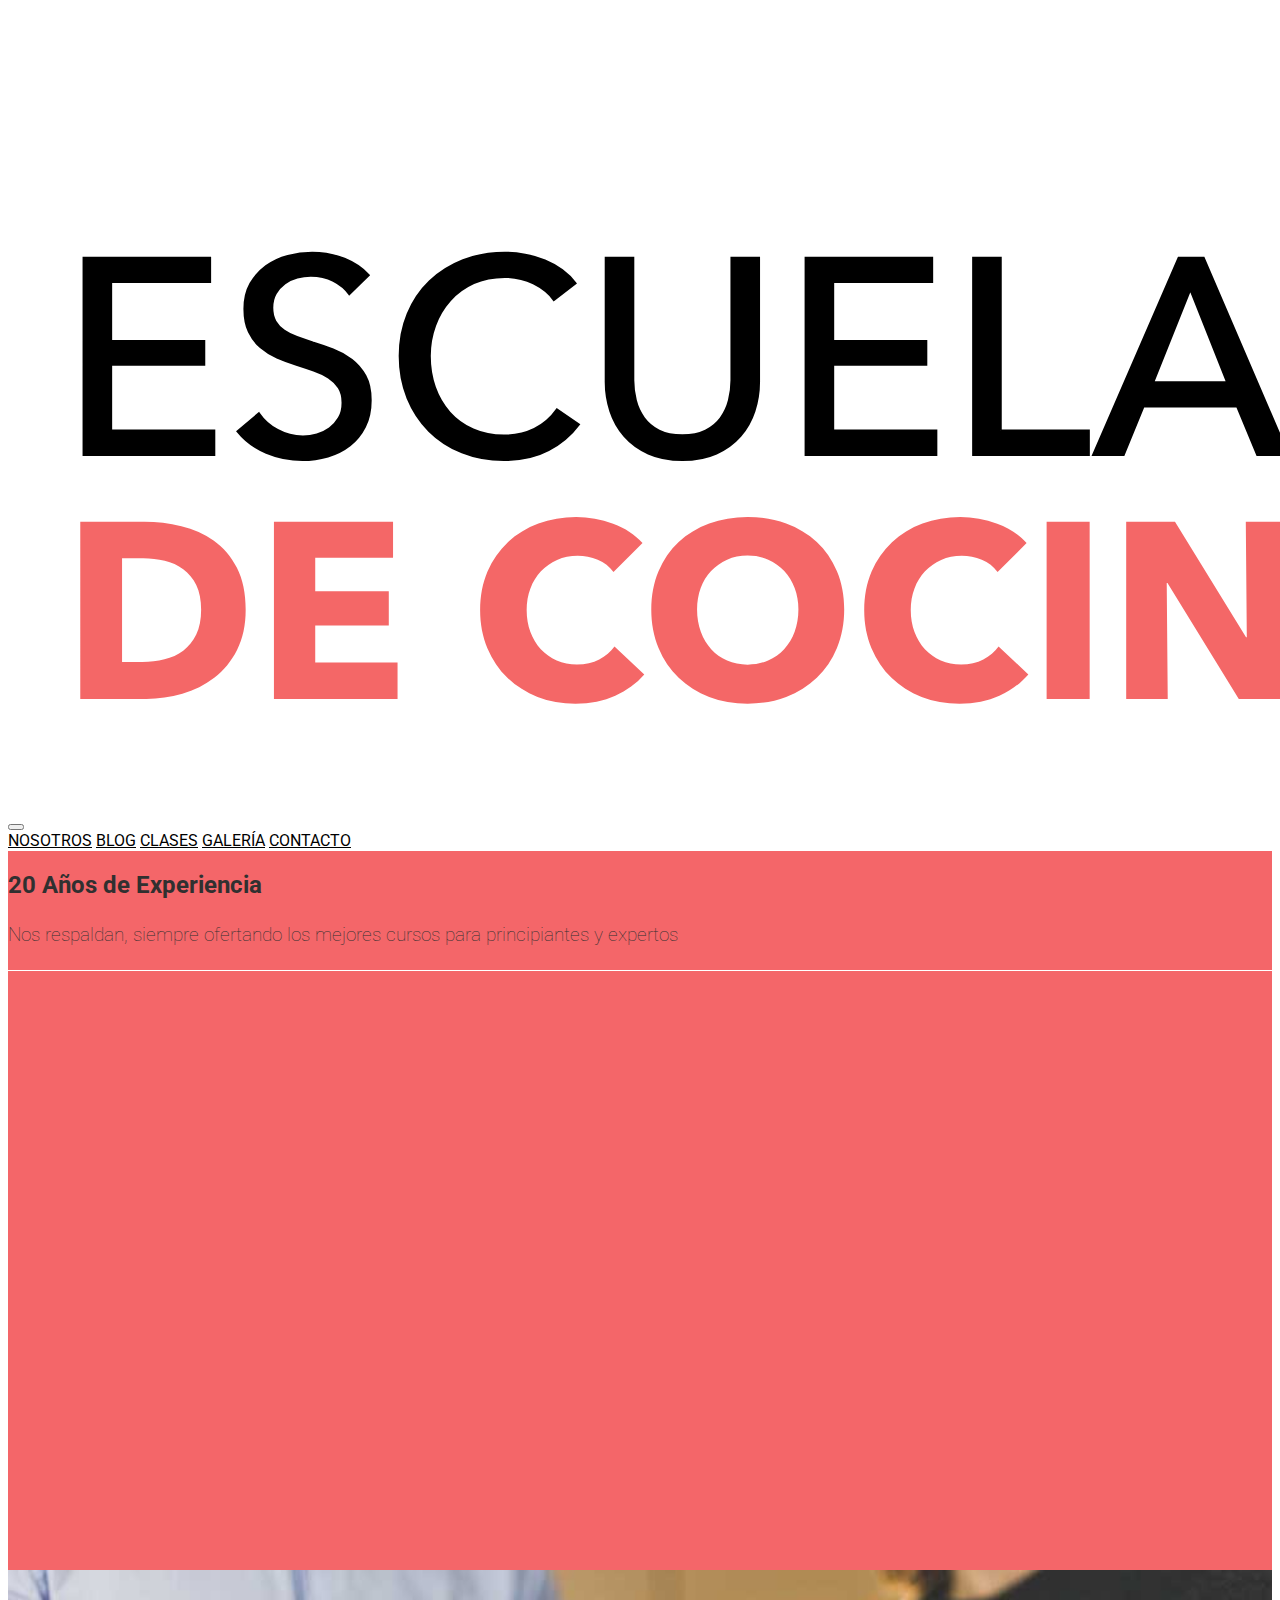
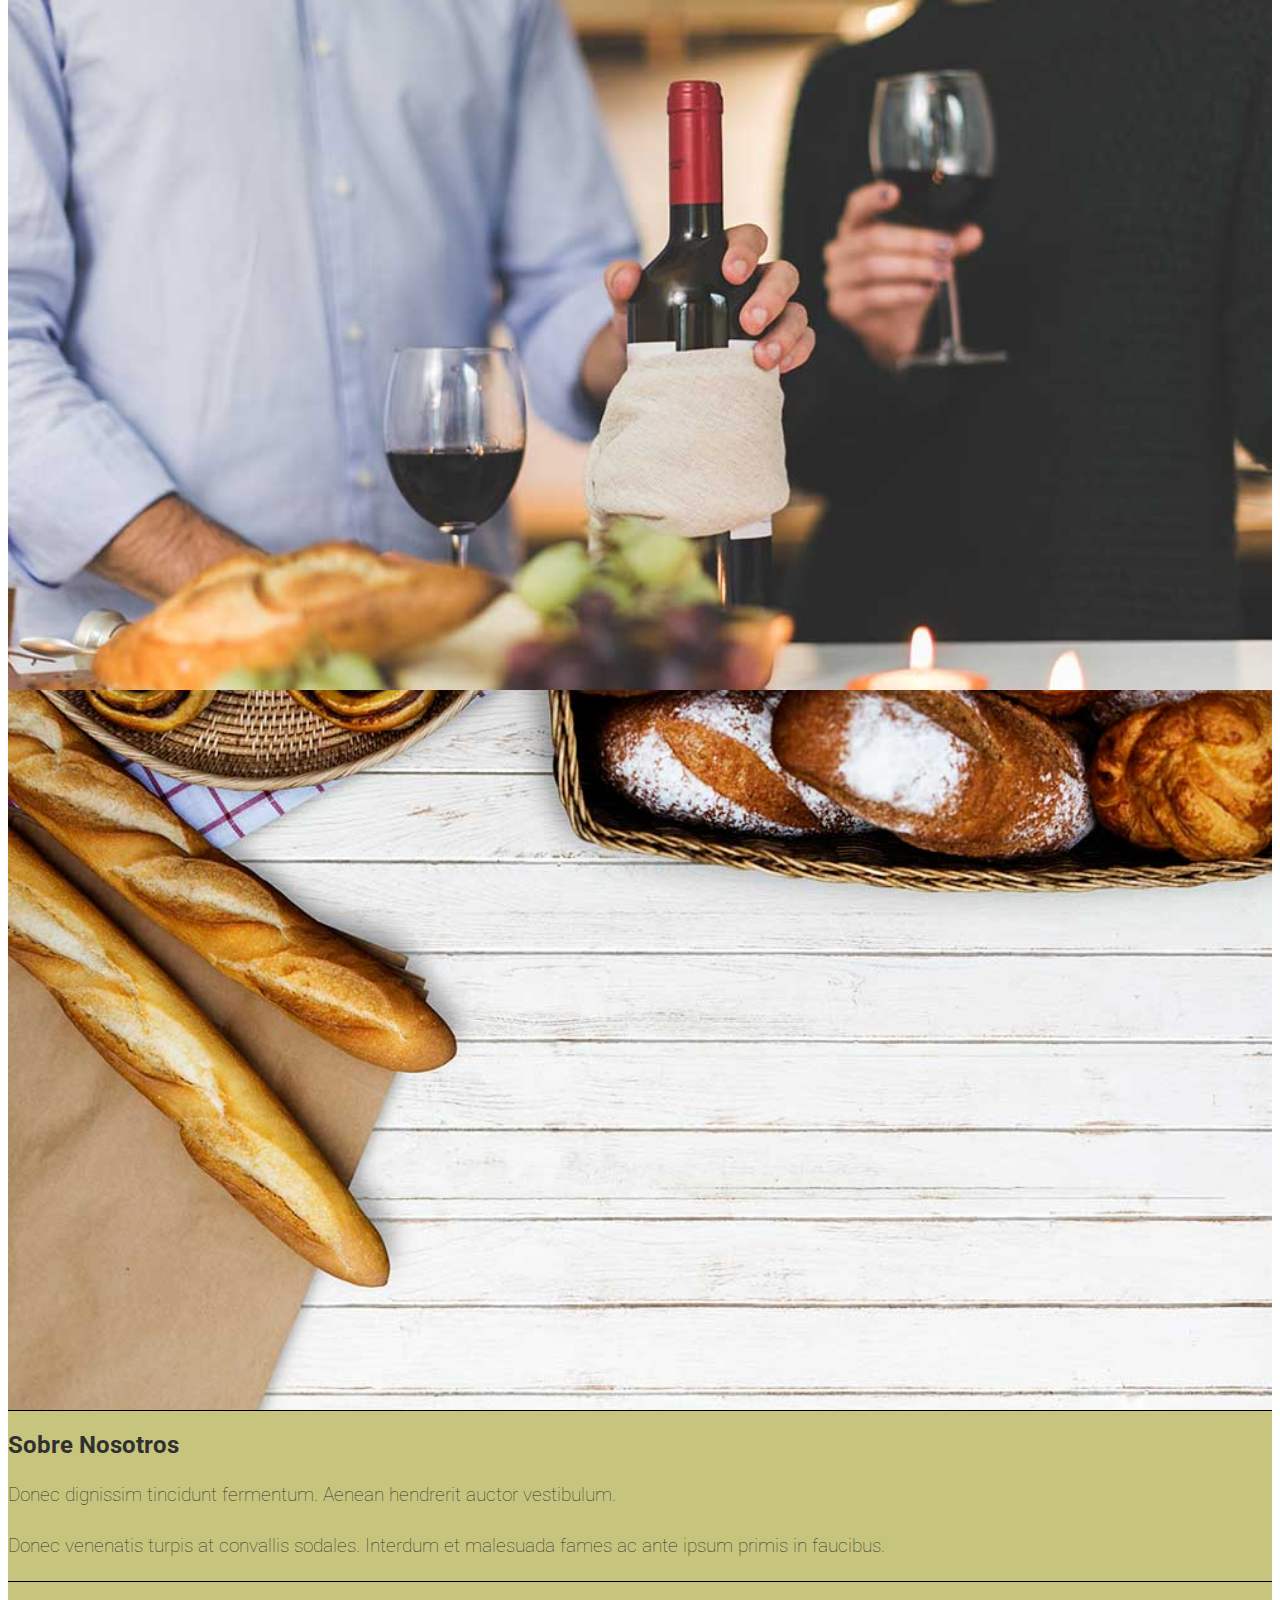
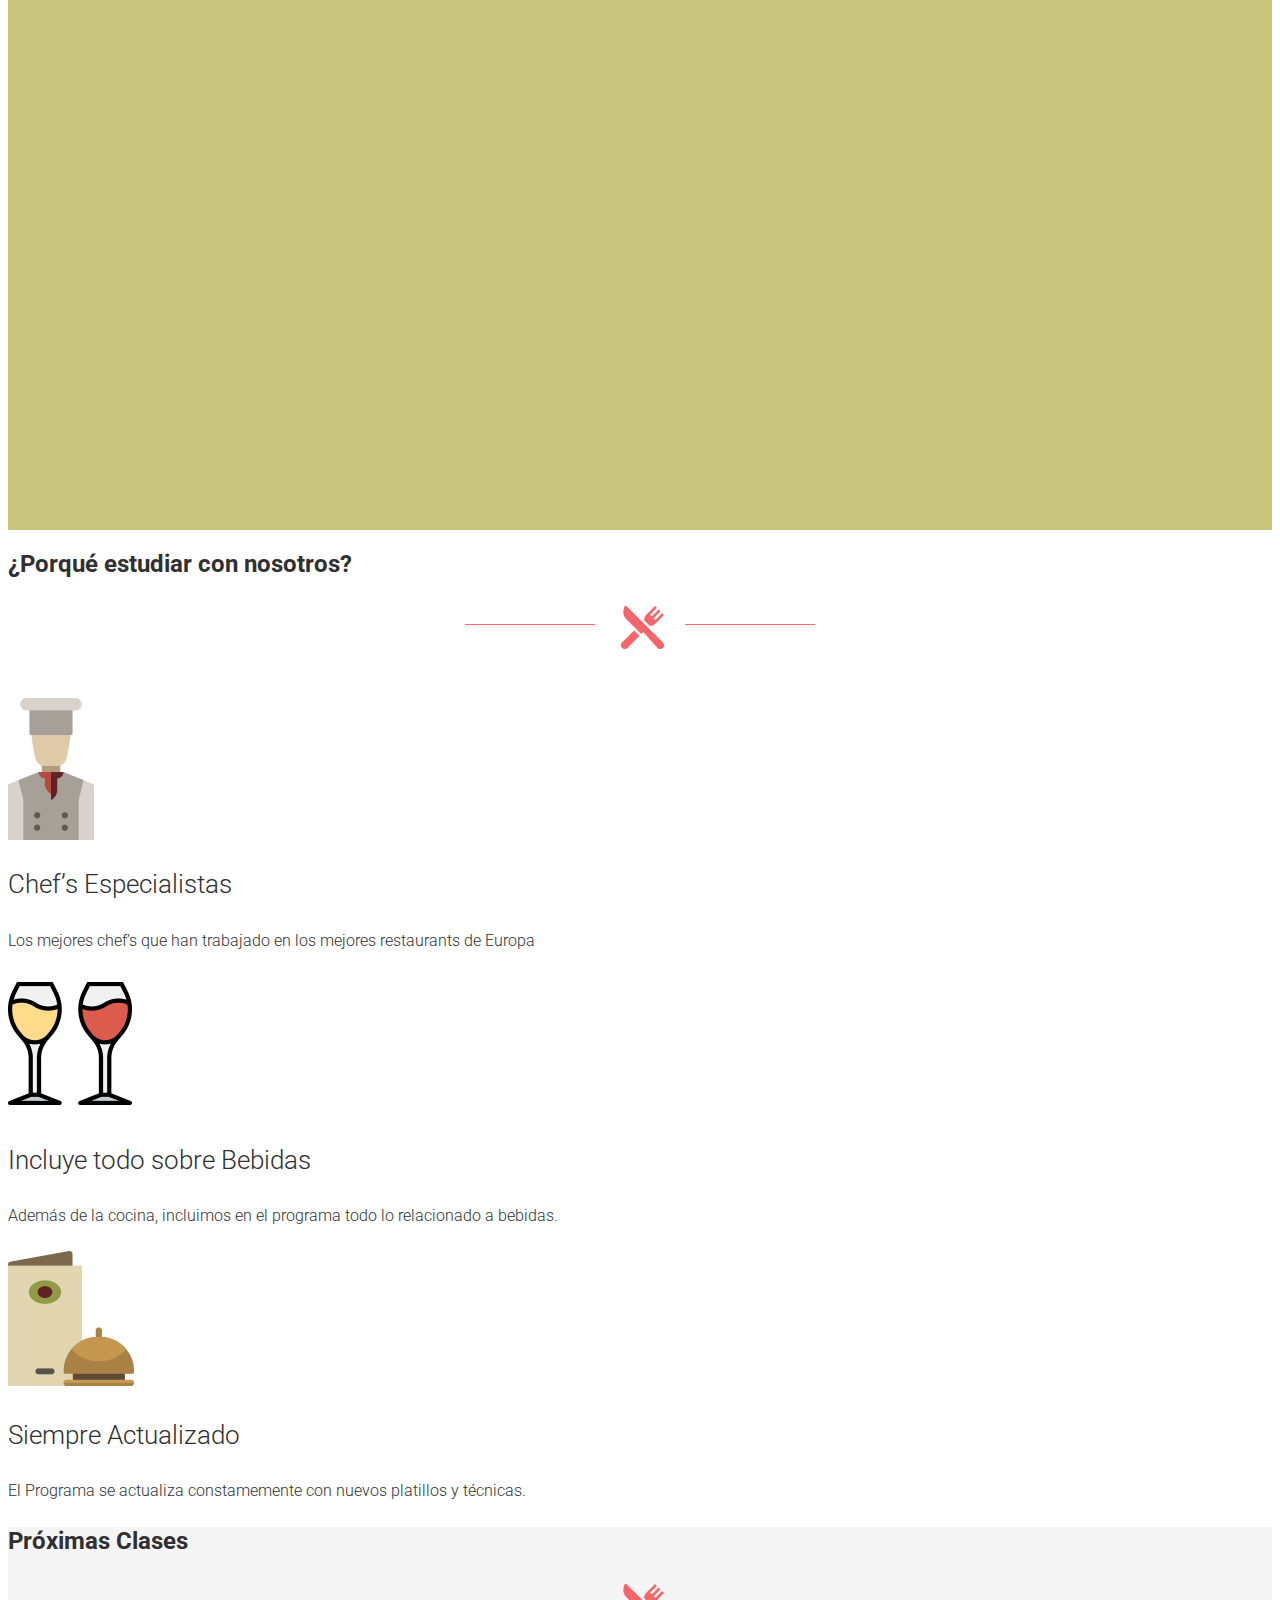
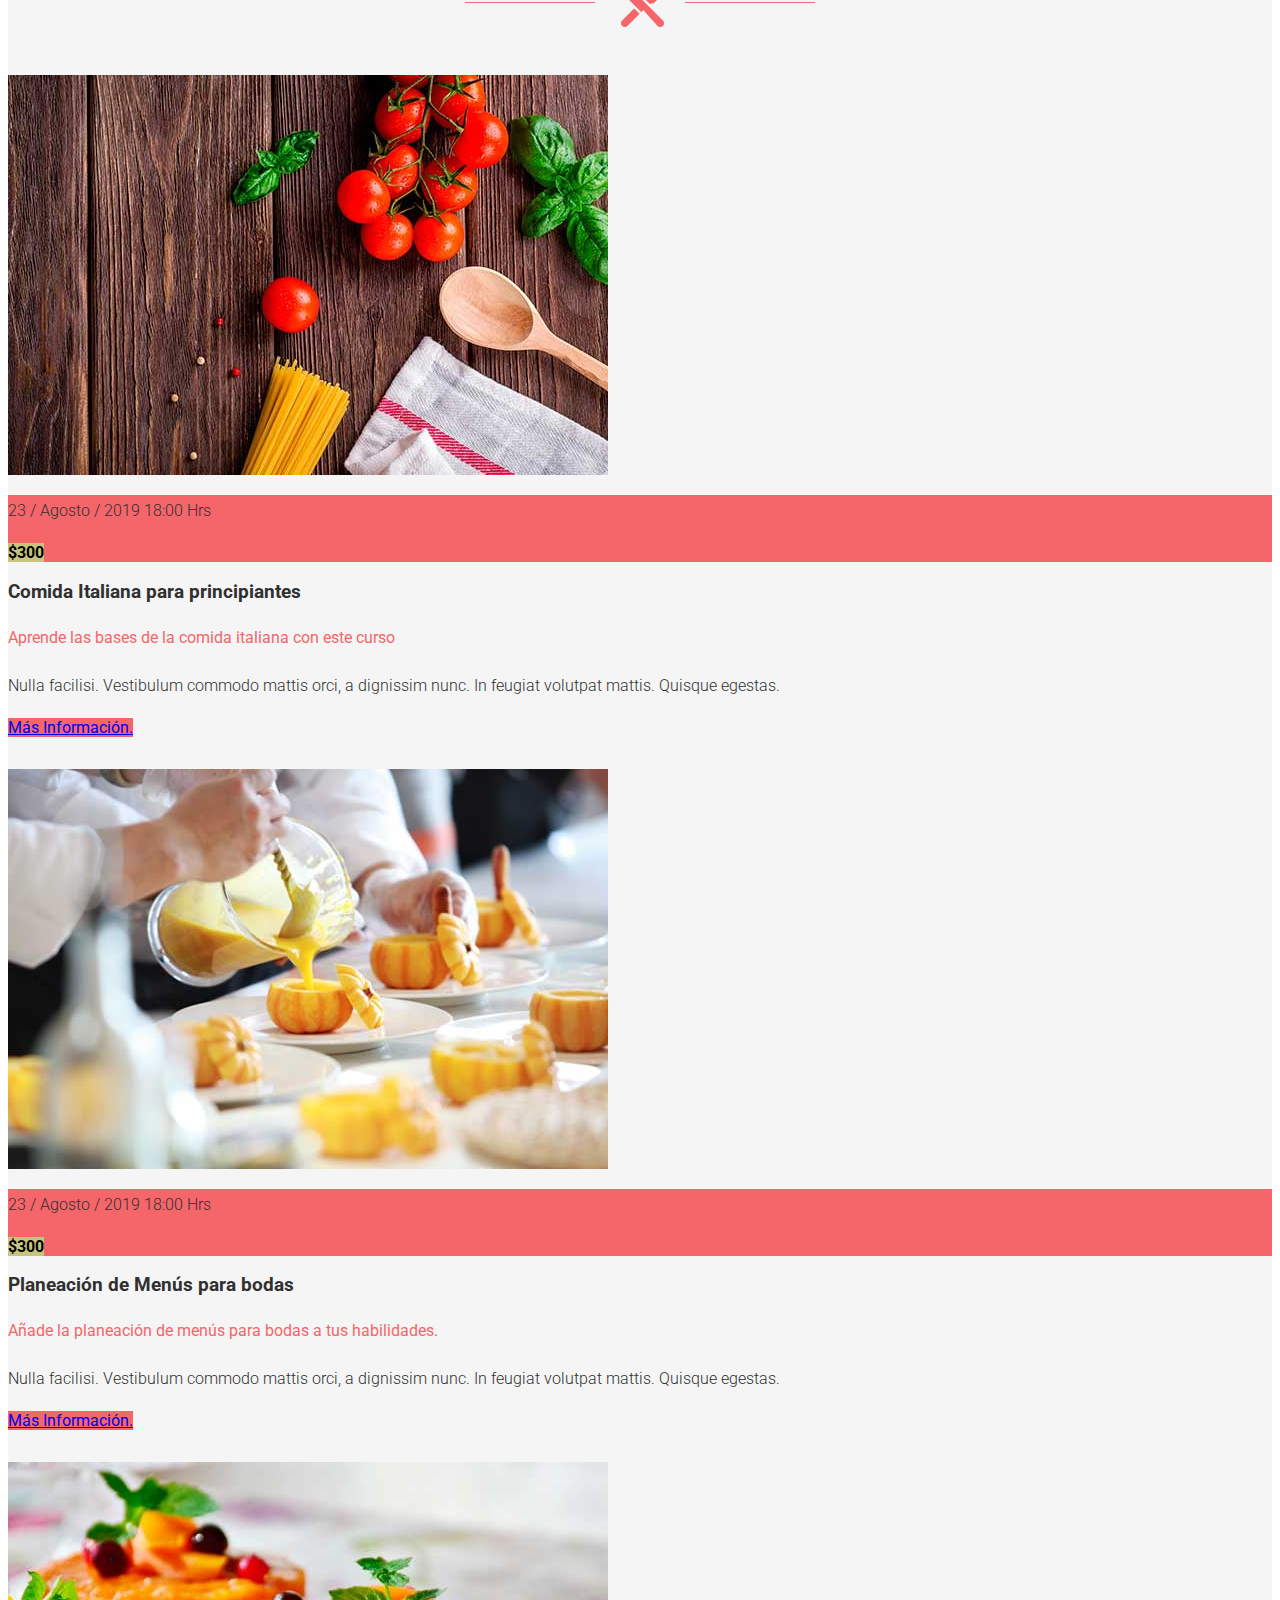
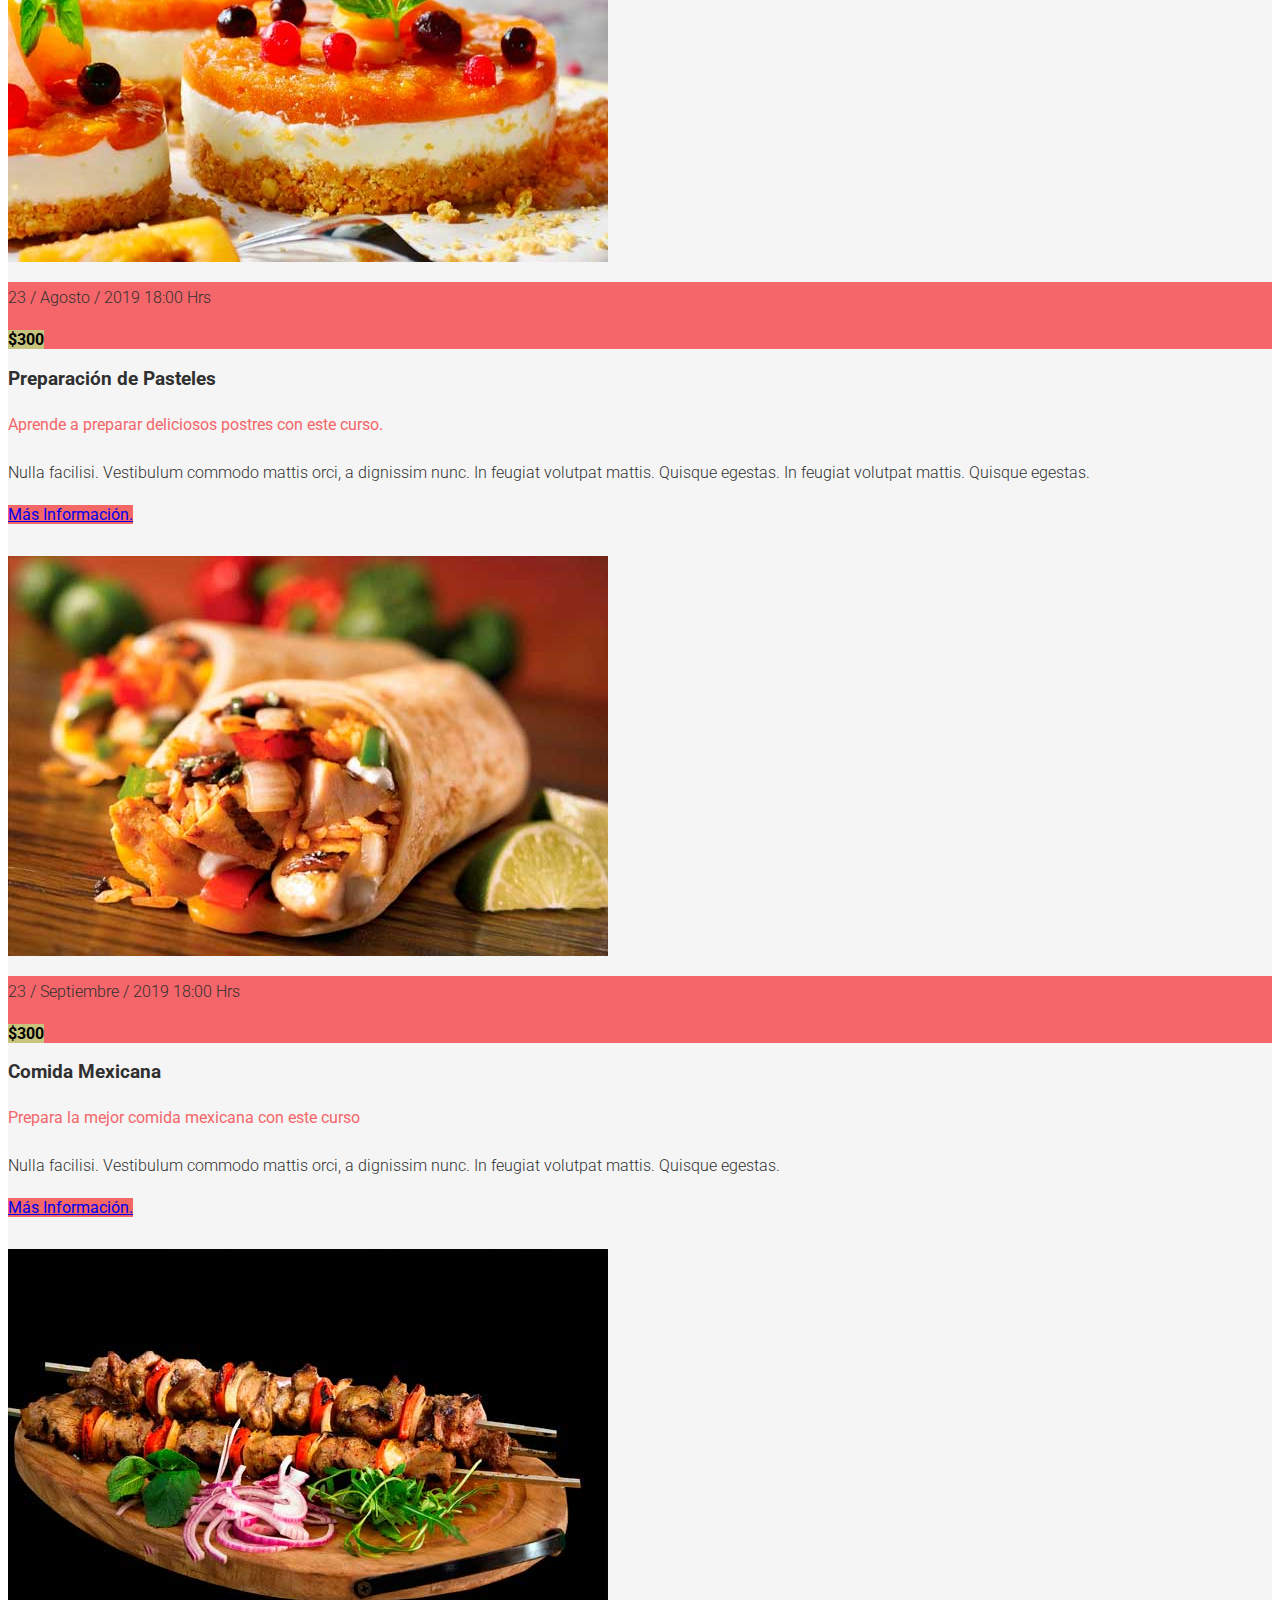
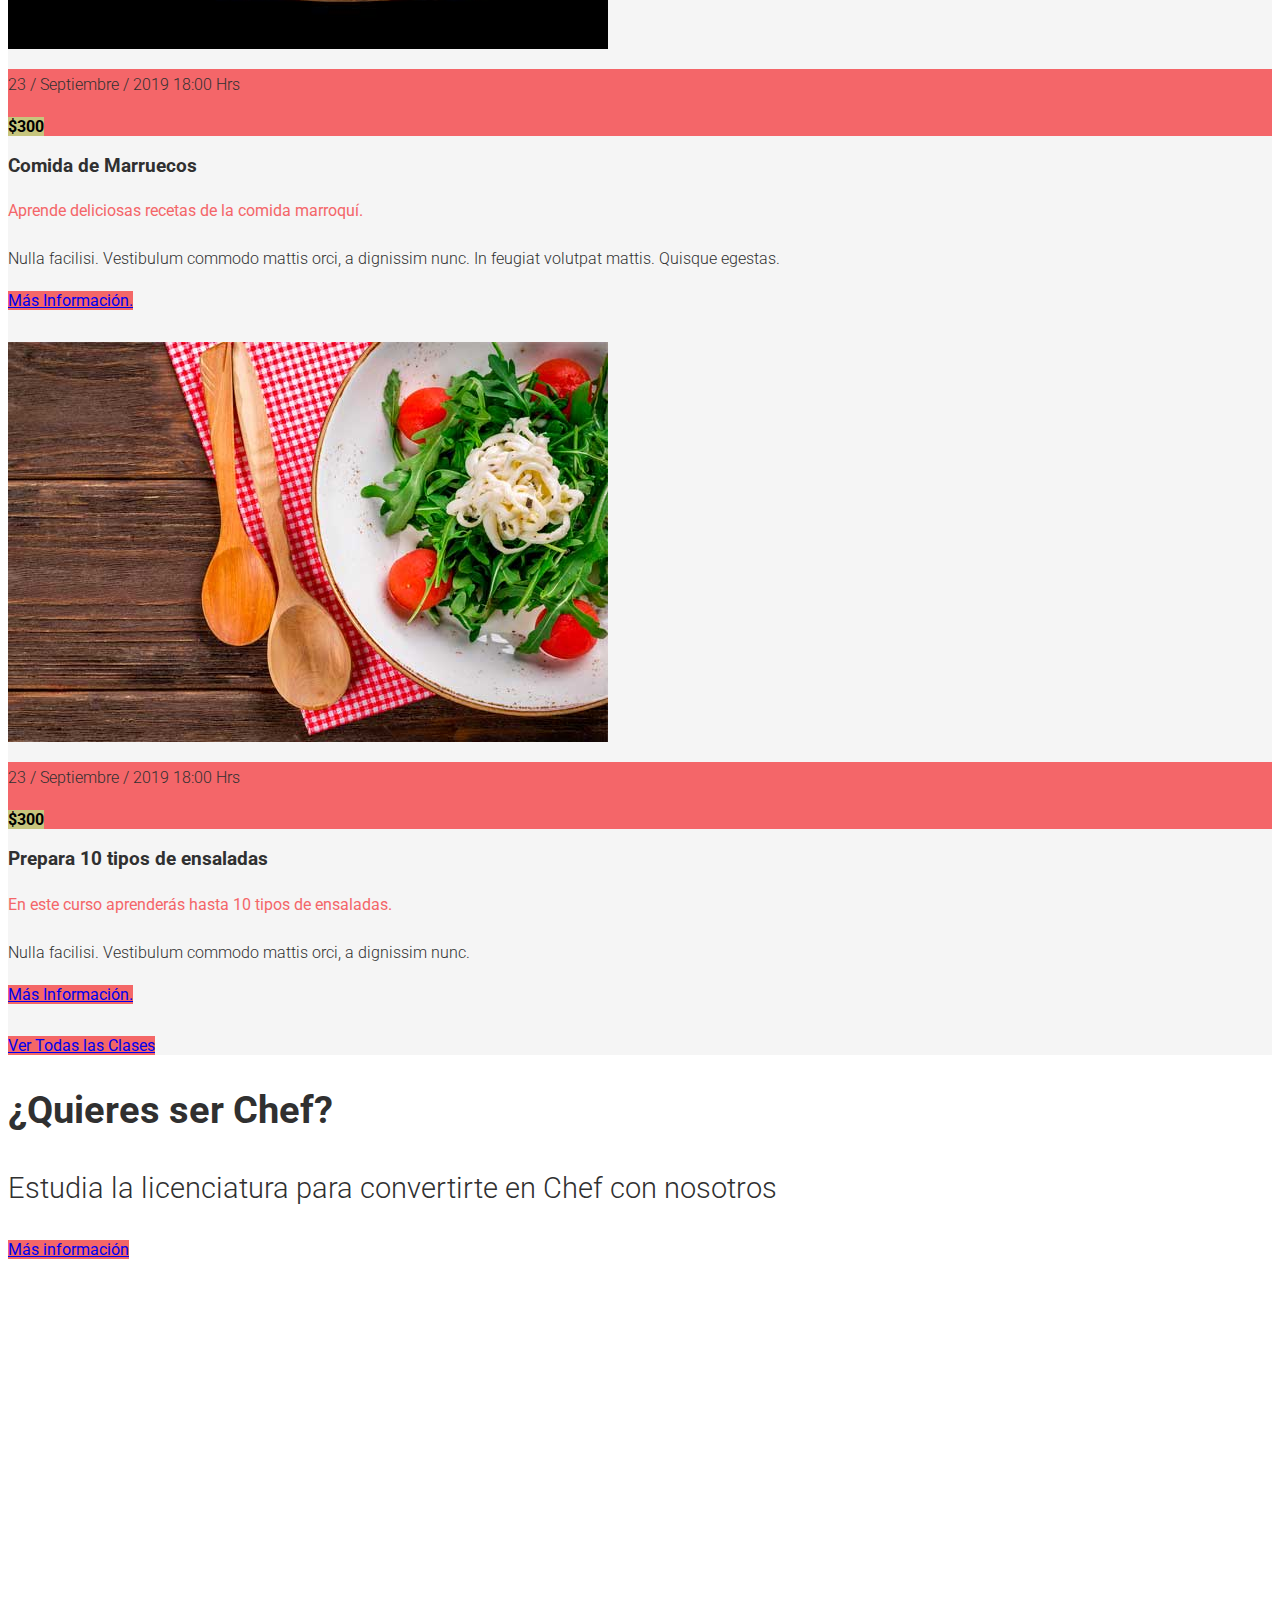
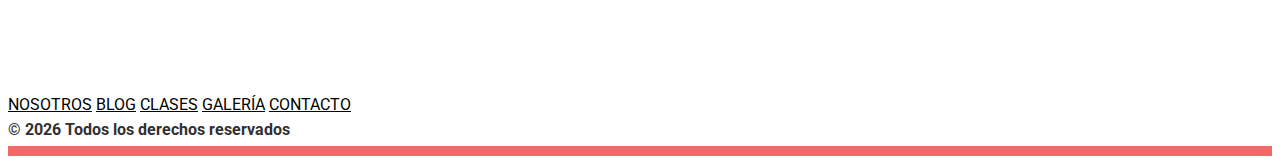
<file: index.html>
<!DOCTYPE html>
<html lang="en">

<head>
    <meta charset="UTF-8">
    <meta name="viewport" content="width=device-width, initial-scale=1.0">
    <meta http-equiv="X-UA-Compatible" content="ie=edge">
    <link rel="stylesheet" href="https://stackpath.bootstrapcdn.com/bootstrap/4.1.0/css/bootstrap.min.css" integrity="sha384-9gVQ4dYFwwWSjIDZnLEWnxCjeSWFphJiwGPXr1jddIhOegiu1FwO5qRGvFXOdJZ4" crossorigin="anonymous">
    <link href="https://fonts.googleapis.com/css?family=Roboto:100,300,400,700" rel="stylesheet">
    <link rel="stylesheet" href="css/styles.css">
    <title>Gastronomia</title>
</head>

<body class="index">

    <header class="header py-5">
        <div class="container">
            <div class="row justify-content-center align-items-center">
                <div class="col-md-4 col-8 mb-4 mb-md-0">
                    <a href="index.html">
                        <img src="img/logo.svg" class="img-fluid">
                    </a>
                </div>
                <div class="col-12 col-md-8">
                    <nav class="nav-principal navbar navbar-expand-md navbar-light  justify-content-center ">
                        <button class="navbar-toggler mb-4" type="button" data-toggle="collapse" data-target="#nav_principal" aria-expanded="false">
                            <span class="navbar-toggler-icon"></span>
                        </button>
                        <div class="collapse navbar-collapse flex-column flex-sm-row justify-content-md-end text-center" id="nav_principal">
                            <a href="nosotros.html" class="nav-link">Nosotros</a>
                            <a href="blog.html" class="nav-link">Blog</a>
                            <a href="clases.html" class="nav-link">Clases</a>
                            <a href="galeria.html" class="nav-link">Galería</a>
                            <a href="contacto.html" class="nav-link">Contacto</a>
                        </div>
                    </nav>
                </div>
            </div>
        </div>
    </header>

    <div class="container-fluid imagenes-principales">
        <div class="row imagen-superior imagen">
            <div class="col-md-6 bg-primary">
                <div class="row justify-content-center align-items-center h-100">
                    <div class="col-sm-8 col-md-6">
                        <div class="contenido text-center text-light py-3">
                            <h2 class="text-uppercase">20 Años de Experiencia</h2>
                            <p>Nos respaldan, siempre ofertando los mejores cursos para principiantes y expertos</p>
                        </div>
                    </div>
                </div>
            </div>
            <div class="col-md-6 bg-vino"></div>
        </div>
        <div class="row imagen-inferior imagen">
            <div class="col-md-6 bg-comida"></div>
            <div class="col-md-6 bg-secondary">
                <div class="row justify-content-center align-items-center h-100">
                    <div class="col-sm-8 col-md-6">
                        <div class="contenido text-center py-3">
                            <h2 class="text-uppercase">Sobre Nosotros</h2>

                            <p> Donec dignissim tincidunt fermentum. Aenean hendrerit auctor vestibulum. </p>

                            <p> Donec venenatis turpis at convallis sodales. Interdum et malesuada fames ac ante ipsum primis in faucibus.</p>
                        </div>
                    </div>
                </div>
            </div>
        </div>
    </div>

    <div class="container">
        <section class="nosotros mt-5">
            <h2 class="separador text-center mb-5">¿Porqué estudiar con nosotros?</h2>
            <div class="row">
                <div class="col-md-4 text-center informacion">
                    <img src="img/icono_chef.png" class="img-fluid mb-3">
                    <h3>Chef’s Especialistas</h3>
                    <p>Los mejores chef’s que han trabajado en los mejores restaurants de Europa</p>
                </div>
                <div class="col-md-4 text-center informacion">
                    <img src="img/icono_vino.png" class="img-fluid mb-3">
                    <h3>Incluye todo sobre Bebidas</h3>
                    <p>Además de la cocina, incluimos en el programa todo lo relacionado a bebidas.</p>
                </div>
                <div class="col-md-4 text-center informacion">
                    <img src="img/icono_menu.png" class="img-fluid mb-3">
                    <h3>Siempre Actualizado</h3>
                    <p>El Programa se actualiza constamemente con nuevos platillos y técnicas.</p>
                </div>
            </div>
        </section>
    </div>
    <!--.container-->

    <section class="clases mt-5 py-5">
        <h2 class="separador text-center mb-3">Próximas Clases</h2>

        <div class="container">
            <div class="row">
                <div class="col-md-6 col-lg-4">
                    <div class="card">
                        <img src="img/clase1.jpg" class="card-img-top">
                        <div class="card-meta bg-primary p-3 text-light d-flex justify-content-between align-items-center">
                            <p class="text-center m-0">23 / Agosto / 2019 18:00 Hrs</p>
                            <span class="badge badge-secondary px-2 py-2">$300</span>
                        </div>
                        <div class="card-body">
                            <h3 class="card-title">Comida Italiana para principiantes</h3>
                            <p class="card-subtitle mb-2">Aprende las bases de la comida italiana con este curso</p>
                            <p class="card-text">Nulla facilisi. Vestibulum commodo mattis orci, a dignissim nunc. In feugiat volutpat mattis. Quisque egestas.</p>
                            <a class="btn btn-primary d-block d-md-inline" href="clase.html">Más Información.</a>
                        </div>
                    </div>
                </div>
                <!--.col-md-4-->
                <div class="col-md-6 col-lg-4">
                    <div class="card">
                        <img src="img/clase2.jpg" class="card-img-top">
                        <div class="card-meta bg-primary p-3 text-light d-flex justify-content-between align-items-center">
                            <p class="text-center m-0">23 / Agosto / 2019 18:00 Hrs</p>
                            <span class="badge badge-secondary px-2 py-2">$300</span>
                        </div>
                        <div class="card-body">
                            <h3 class="card-title">Planeación de Menús para bodas</h3>
                            <p class="card-subtitle mb-2">Añade la planeación de menús para bodas a tus habilidades.</p>
                            <p class="card-text">Nulla facilisi. Vestibulum commodo mattis orci, a dignissim nunc. In feugiat volutpat mattis. Quisque egestas.</p>
                            <a class="btn btn-primary d-block d-md-inline" href="clase.html">Más Información.</a>
                        </div>
                    </div>
                </div>
                <!--.col-md-4-->
                <div class="col-md-6 col-lg-4">
                    <div class="card">
                        <img src="img/clase3.jpg" class="card-img-top">
                        <div class="card-meta bg-primary p-3 text-light d-flex justify-content-between align-items-center">
                            <p class="text-center m-0">23 / Agosto / 2019 18:00 Hrs</p>
                            <span class="badge badge-secondary px-2 py-2">$300</span>
                        </div>
                        <div class="card-body">
                            <h3 class="card-title">Preparación de Pasteles</h3>
                            <p class="card-subtitle mb-2">
                                Aprende a preparar deliciosos postres con este curso.
                            </p>
                            <p class="card-text">Nulla facilisi. Vestibulum commodo mattis orci, a dignissim nunc. In feugiat volutpat mattis. Quisque egestas. In feugiat volutpat mattis. Quisque egestas.</p>
                            <a class="btn btn-primary d-block d-md-inline" href="clase.html">Más Información.</a>
                        </div>
                    </div>
                </div>
                <!--.col-md-4-->
                <div class="col-md-6 col-lg-4">
                    <div class="card">
                        <img src="img/clase4.jpg" class="card-img-top">
                        <div class="card-meta bg-primary p-3 text-light d-flex justify-content-between align-items-center">
                            <p class="text-center m-0">23 / Septiembre / 2019 18:00 Hrs</p>
                            <span class="badge badge-secondary px-2 py-2">$300</span>
                        </div>
                        <div class="card-body">
                            <h3 class="card-title">Comida Mexicana</h3>
                            <p class="card-subtitle mb-2">Prepara la mejor comida mexicana con este curso </p>
                            <p class="card-text">Nulla facilisi. Vestibulum commodo mattis orci, a dignissim nunc. In feugiat volutpat mattis. Quisque egestas.</p>
                            <a class="btn btn-primary d-block d-md-inline" href="clase.html">Más Información.</a>
                        </div>
                    </div>
                </div>
                <!--.col-md-4-->
                <div class="col-md-6 col-lg-4">
                    <div class="card">
                        <img src="img/clase5.jpg" class="card-img-top">
                        <div class="card-meta bg-primary p-3 text-light d-flex justify-content-between align-items-center">
                            <p class="text-center m-0">23 / Septiembre / 2019 18:00 Hrs</p>
                            <span class="badge badge-secondary px-2 py-2">$300</span>
                        </div>
                        <div class="card-body">
                            <h3 class="card-title">Comida de Marruecos  </h3>
                            <p class="card-subtitle mb-2">
                                Aprende deliciosas recetas de la comida marroquí.
                            </p>
                            <p class="card-text">Nulla facilisi. Vestibulum commodo mattis orci, a dignissim nunc. In feugiat volutpat mattis. Quisque egestas.</p>
                            <a class="btn btn-primary d-block d-md-inline" href="clase.html">Más Información.</a>
                        </div>
                    </div>
                </div>
                <!--.col-md-4-->
                <div class="col-md-6 col-lg-4">
                    <div class="card">
                        <img src="img/clase6.jpg" class="card-img-top">
                        <div class="card-meta bg-primary p-3 text-light d-flex justify-content-between align-items-center">
                            <p class="text-center m-0">23 / Septiembre / 2019 18:00 Hrs</p>
                            <span class="badge badge-secondary px-2 py-2">$300</span>
                        </div>
                        <div class="card-body">
                            <h3 class="card-title">Prepara 10 tipos de ensaladas</h3>
                            <p class="card-subtitle mb-2">
                                En este curso aprenderás hasta 10 tipos de ensaladas.
                            </p>
                            <p class="card-text">Nulla facilisi. Vestibulum commodo mattis orci, a dignissim nunc.</p>
                            <a class="btn btn-primary d-block d-md-inline" href="clase.html">Más Información.</a>
                        </div>
                    </div>
                </div>
                <!--.col-md-4-->
            </div>

            <div class="row justify-content-end">
                <div class="col-sm-4 text-right">
                    <a href="clases.html" class="btn btn-primary">Ver Todas las Clases</a>
                </div>
            </div>
        </div>
    </section>

    <div class="licenciatura">
        <div class="container">
            <div class="row align-items-center justify-content-center">
                <div class="col-md-8 ">
                    <div class="contenido text-light text-center ">
                        <h2>¿Quieres ser Chef?</h2>
                        <p class="display-4">
                            Estudia la licenciatura para convertirte en Chef con nosotros
                        </p>
                        <a href="#" class="btn-primary btn text-uppercase">Más información</a>
                    </div>
                </div>
            </div>
        </div>
    </div>

    <footer class="footer p-5">
        <div class="container">
            <div class="row justify-content-between align-items-center">
                <div class="col-md-6">
                    <nav class="nav d-flex flex-column text-center flex-md-row   justify-content-md-start justify-content-center">
                        <a href="nosotros.html" class="nav-link">Nosotros</a>
                        <a href="blog.html" class="nav-link">Blog</a>
                        <a href="clases.html" class="nav-link">Clases</a>
                        <a href="galeria.html" class="nav-link">Galería</a>
                        <a href="contacto.html" class="nav-link">Contacto</a>
                    </nav>
                </div>
                <div class="col-md-6">
                    <p class="copyright text-center text-md-right">&copy; <span id="date"></span> Todos los derechos reservados</p>
                </div>
            </div>
        </div>
    </footer>

    <script src="https://code.jquery.com/jquery-3.3.1.slim.min.js" integrity="sha384-q8i/X+965DzO0rT7abK41JStQIAqVgRVzpbzo5smXKp4YfRvH+8abtTE1Pi6jizo" crossorigin="anonymous"></script>
    <script src="https://cdnjs.cloudflare.com/ajax/libs/popper.js/1.14.0/umd/popper.min.js" integrity="sha384-cs/chFZiN24E4KMATLdqdvsezGxaGsi4hLGOzlXwp5UZB1LY//20VyM2taTB4QvJ" crossorigin="anonymous"></script>
    <script src="https://stackpath.bootstrapcdn.com/bootstrap/4.1.0/js/bootstrap.min.js" integrity="sha384-uefMccjFJAIv6A+rW+L4AHf99KvxDjWSu1z9VI8SKNVmz4sk7buKt/6v9KI65qnm" crossorigin="anonymous"></script>

    <script src="js/main.js"></script>

</body>

</html>
</file>
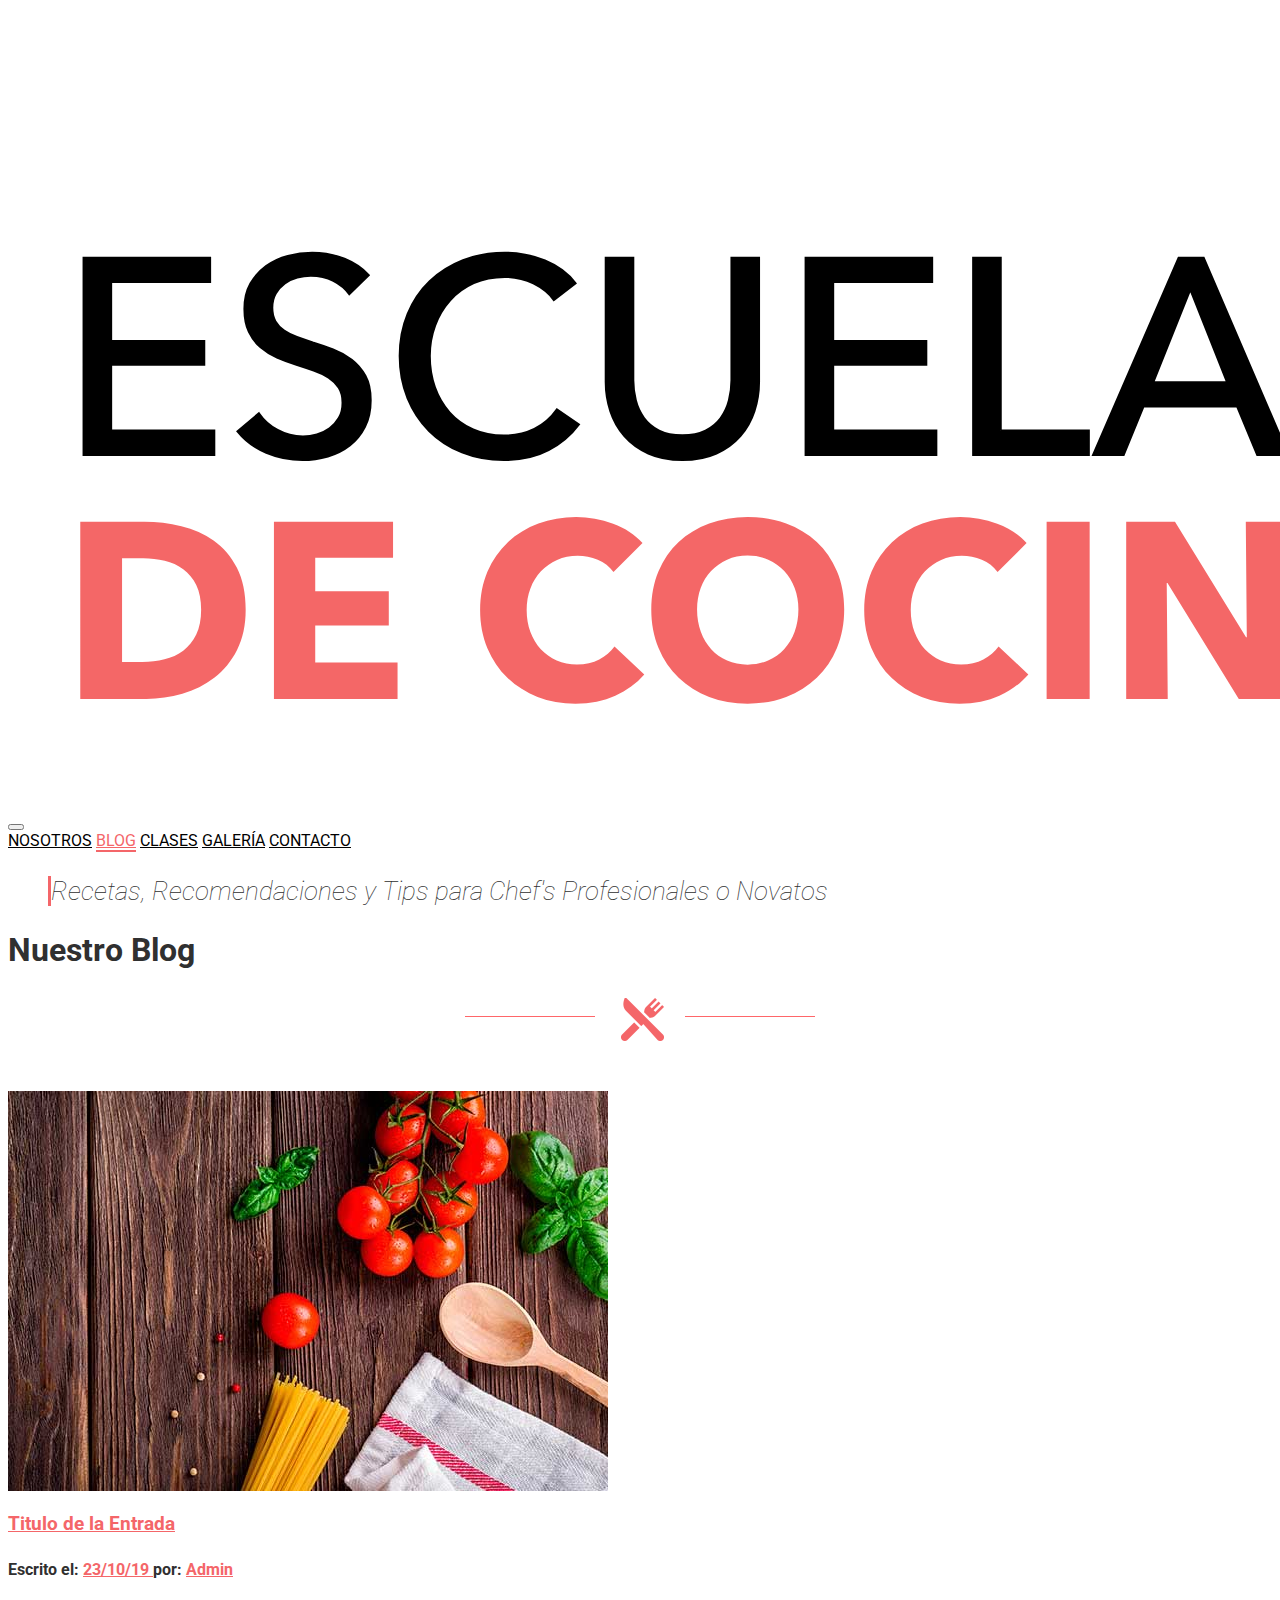
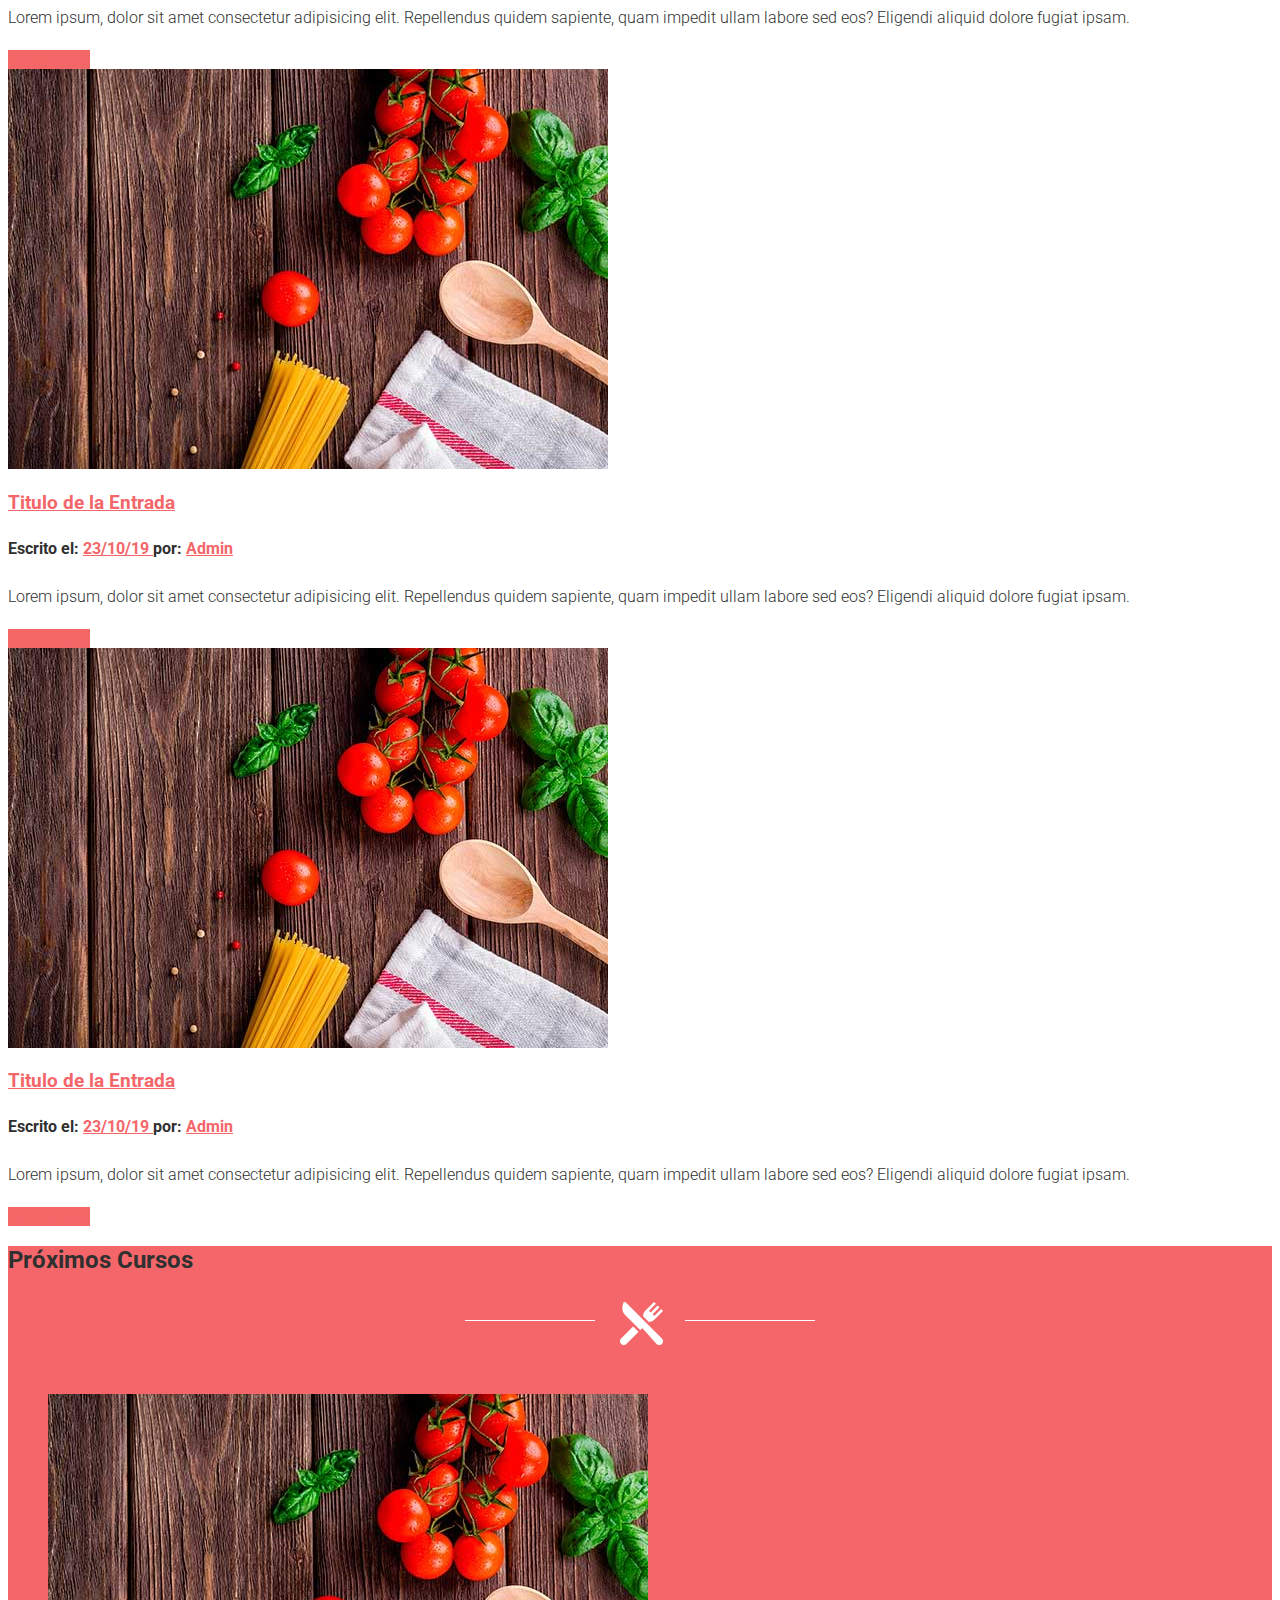
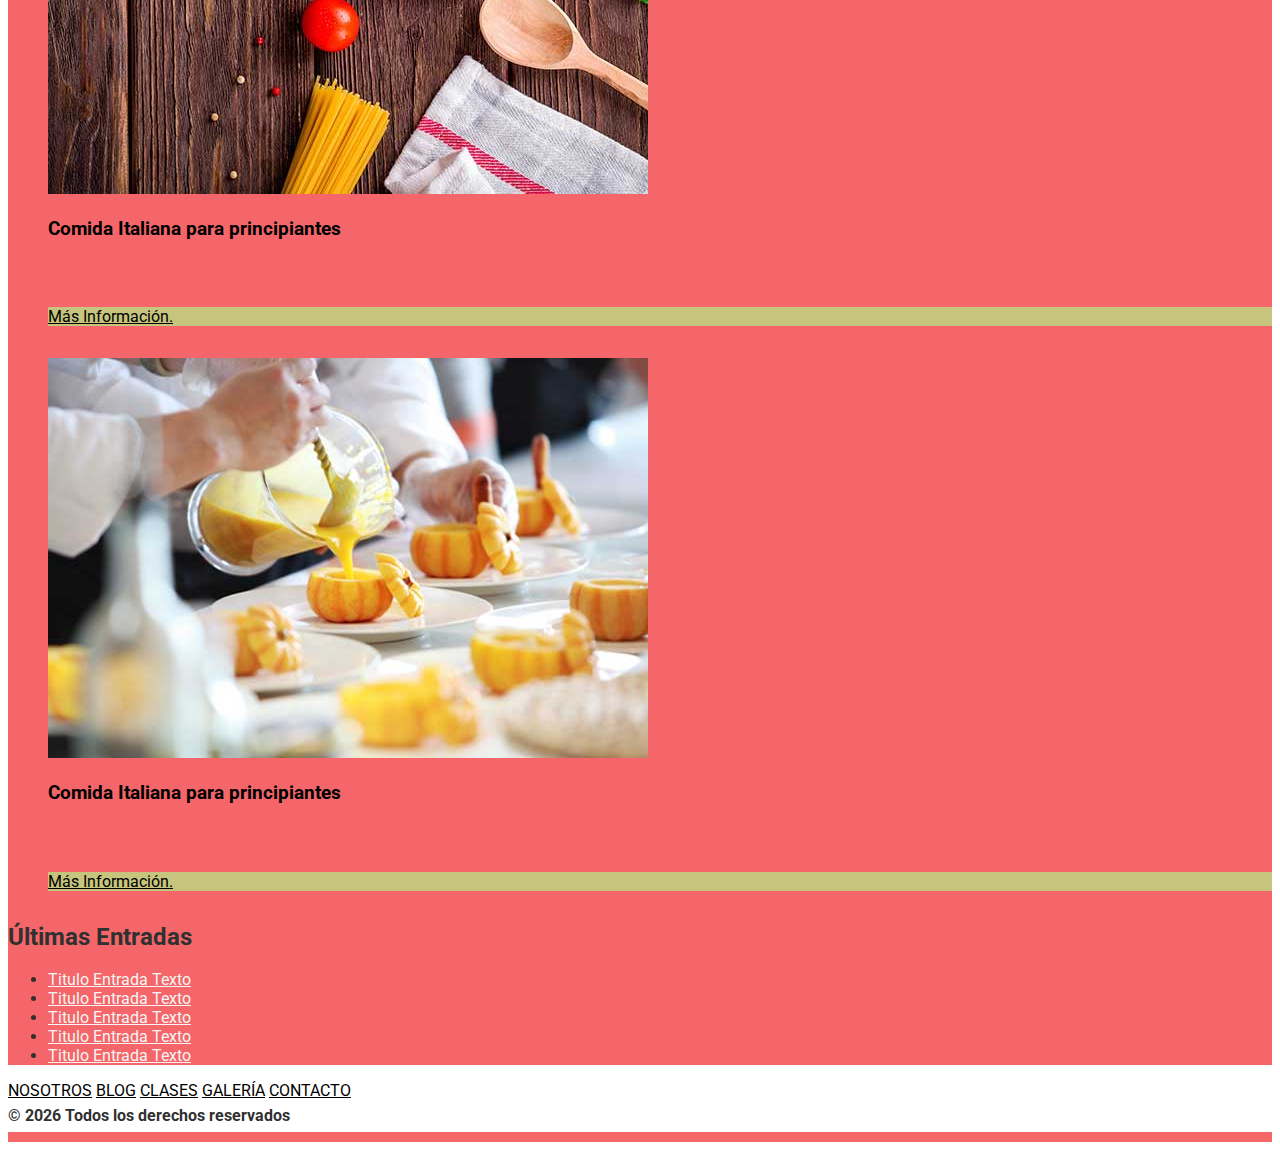
<file: blog.html>
<!DOCTYPE html>
<html lang="en">

<head>
    <meta charset="UTF-8">
    <meta name="viewport" content="width=device-width, initial-scale=1.0">
    <meta http-equiv="X-UA-Compatible" content="ie=edge">
    <link rel="stylesheet" href="https://stackpath.bootstrapcdn.com/bootstrap/4.1.0/css/bootstrap.min.css" integrity="sha384-9gVQ4dYFwwWSjIDZnLEWnxCjeSWFphJiwGPXr1jddIhOegiu1FwO5qRGvFXOdJZ4" crossorigin="anonymous">
    <link href="https://fonts.googleapis.com/css?family=Roboto:100,300,400,700" rel="stylesheet">
    <link rel="stylesheet" href="css/styles.css">
    <title>Blog</title>
</head>

<body>

    <header class="header py-5">
        <div class="container">
            <div class="row justify-content-center align-items-center">
                <div class="col-md-4 col-8 mb-4 mb-md-0">
                    <a href="index.html">
                        <img src="img/logo.svg" class="img-fluid">
                    </a>
                </div>
                <div class="col-12 col-md-8">
                    <nav class="nav-principal navbar navbar-expand-md navbar-light  justify-content-center ">
                        <button class="navbar-toggler mb-4" type="button" data-toggle="collapse" data-target="#nav_principal" aria-expanded="false">
                            <span class="navbar-toggler-icon"></span>
                        </button>
                        <div class="collapse navbar-collapse flex-column flex-sm-row justify-content-md-end text-center" id="nav_principal">
                            <a href="nosotros.html" class="nav-link">Nosotros</a>
                            <a href="blog.html" class="nav-link active">Blog</a>
                            <a href="clases.html" class="nav-link">Clases</a>
                            <a href="galeria.html" class="nav-link">Galería</a>
                            <a href="contacto.html" class="nav-link">Contacto</a>
                        </div>
                    </nav>
                </div>
            </div>
        </div>
    </header>

    <div class="container mb-4">
        <div class="row justify-content-center">
            <div class="col-md-8">
                <blockquote class="subtitulo text-center pl-3">Recetas, Recomendaciones y Tips para Chef's Profesionales o Novatos</blockquote>
            </div>
        </div>
    </div>

    <div class="container">
        <div class="row">
            <main class="col-lg-9 col-md-8">
                <h1 class="separador text-center mb-3">Nuestro Blog</h1>
                <div class="row entrada mb-4">
                    <div class="col-md-4">
                        <img src="img/clase1.jpg" alt="curso" class="img-fluid">
                    </div>
                    <div class="col-md-8">
                        <div class="contenido-entrada pt-4 pt-md-0">
                            <a href="entrada.html"><h3>Titulo de la Entrada</h3></a>
                            <div class="meta pt-2 pt-md-0">
                                <p class="m-0">Escrito el: <a href="#"> 23/10/19 </a> por: <a href="#">Admin</a> </p>
                            </div>
                            <p>Lorem ipsum, dolor sit amet consectetur adipisicing elit. Repellendus quidem sapiente, quam impedit ullam labore sed eos? Eligendi aliquid dolore fugiat ipsam.</p>
                            <a href="entrada.html" class="btn btn-primary text-light">Ver Entrada</a>
                        </div>
                    </div>
                </div>
                <!--.row .entrada-->

                <div class="row entrada mb-4">
                    <div class="col-md-4">
                        <img src="img/clase1.jpg" alt="curso" class="img-fluid">
                    </div>
                    <div class="col-md-8">
                        <div class="contenido-entrada pt-4 pt-md-0">
                            <a href="entrada.html"><h3>Titulo de la Entrada</h3></a>
                            <div class="meta pt-2 pt-md-0">
                                <p class="m-0">Escrito el: <a href="#"> 23/10/19 </a> por: <a href="#">Admin</a> </p>
                            </div>
                            <p>Lorem ipsum, dolor sit amet consectetur adipisicing elit. Repellendus quidem sapiente, quam impedit ullam labore sed eos? Eligendi aliquid dolore fugiat ipsam.</p>
                            <a href="entrada.html" class="btn btn-primary text-light">Ver Entrada</a>
                        </div>
                    </div>
                </div>
                <!--.row .entrada-->

                <div class="row entrada mb-4">
                    <div class="col-md-4">
                        <img src="img/clase1.jpg" alt="curso" class="img-fluid">
                    </div>
                    <div class="col-md-8">
                        <div class="contenido-entrada pt-4 pt-md-0">
                            <a href="entrada.html"><h3>Titulo de la Entrada</h3></a>
                            <div class="meta pt-2 pt-md-0">
                                <p class="m-0">Escrito el: <a href="#"> 23/10/19 </a> por: <a href="#">Admin</a> </p>
                            </div>
                            <p>Lorem ipsum, dolor sit amet consectetur adipisicing elit. Repellendus quidem sapiente, quam impedit ullam labore sed eos? Eligendi aliquid dolore fugiat ipsam.</p>
                            <a href="entrada.html" class="btn btn-primary text-light">Ver Entrada</a>
                        </div>
                    </div>
                </div>
                <!--.row .entrada-->
            </main>
            <aside class="col-lg-3 col-md-4 bg-primary p-4">
                <div class="proximos-cursos ">
                    <h2 class="text-center text-light separador inverso">Próximos Cursos</h2>
                    <ul class="list-unstyled mt-4">
                        <div class="row">
                            <div class="col">
                                <div class="card">
                                    <img src="img/clase1.jpg" class="img-fluid">
                                    <div class="card-body">
                                        <h3 class="card-title">Comida Italiana para principiantes</h3>
                                        <p class="card-subtitle m-0">Aprende las bases de la comida italiana con este curso</p>
                                    </div>
                                    <div class="card-footer">
                                        <a href="#" class="">Más Información.</a>
                                    </div>
                                </div>
                            </div>
                            <!--.col-->
                        </div>
                        <!--.row-->
                        <div class="row">
                            <div class="col">
                                <div class="card">
                                    <img src="img/clase2.jpg" class="img-fluid">
                                    <div class="card-body">
                                        <h3 class="card-title">Comida Italiana para principiantes</h3>
                                        <p class="card-subtitle m-0">Aprende las bases de la comida italiana con este curso</p>
                                    </div>
                                    <div class="card-footer">
                                        <a href="#" class="">Más Información.</a>
                                    </div>
                                </div>
                            </div>
                        </div>
                    </ul>
                </div>

                <div class="ultimas-entradas">
                    <h2 class="text-center text-light">Últimas Entradas</h2>
                    <ul class="list-unstyled mt-4">
                        <li>
                            <a href="#">Titulo Entrada Texto</a>
                        </li>
                        <li>
                            <a href="#">Titulo Entrada Texto</a>
                        </li>
                        <li>
                            <a href="#">Titulo Entrada Texto</a>
                        </li>
                        <li>
                            <a href="#">Titulo Entrada Texto</a>
                        </li>
                        <li>
                            <a href="#">Titulo Entrada Texto</a>
                        </li>
                    </ul>
                </div>
            </aside>
        </div>
    </div>

    <footer class="footer p-5">
        <div class="container">
            <div class="row justify-content-between align-items-center">
                <div class="col-md-6">
                    <nav class="nav d-flex flex-column text-center flex-md-row   justify-content-md-start justify-content-center">
                        <a href="nosotros.html" class="nav-link">Nosotros</a>
                        <a href="blog.html" class="nav-link">Blog</a>
                        <a href="clases.html" class="nav-link">Clases</a>
                        <a href="galeria.html" class="nav-link">Galería</a>
                        <a href="contacto.html" class="nav-link">Contacto</a>
                    </nav>
                </div>
                <div class="col-md-6">
                    <p class="copyright text-center text-md-right">&copy; <span id="date"></span> Todos los derechos reservados</p>
                </div>
            </div>
        </div>
    </footer>

    <script src="https://code.jquery.com/jquery-3.3.1.slim.min.js" integrity="sha384-q8i/X+965DzO0rT7abK41JStQIAqVgRVzpbzo5smXKp4YfRvH+8abtTE1Pi6jizo" crossorigin="anonymous"></script>
    <script src="https://cdnjs.cloudflare.com/ajax/libs/popper.js/1.14.0/umd/popper.min.js" integrity="sha384-cs/chFZiN24E4KMATLdqdvsezGxaGsi4hLGOzlXwp5UZB1LY//20VyM2taTB4QvJ" crossorigin="anonymous"></script>
    <script src="https://stackpath.bootstrapcdn.com/bootstrap/4.1.0/js/bootstrap.min.js" integrity="sha384-uefMccjFJAIv6A+rW+L4AHf99KvxDjWSu1z9VI8SKNVmz4sk7buKt/6v9KI65qnm" crossorigin="anonymous"></script>

    <script src="js/main.js"></script>

</body>

</html>
</file>
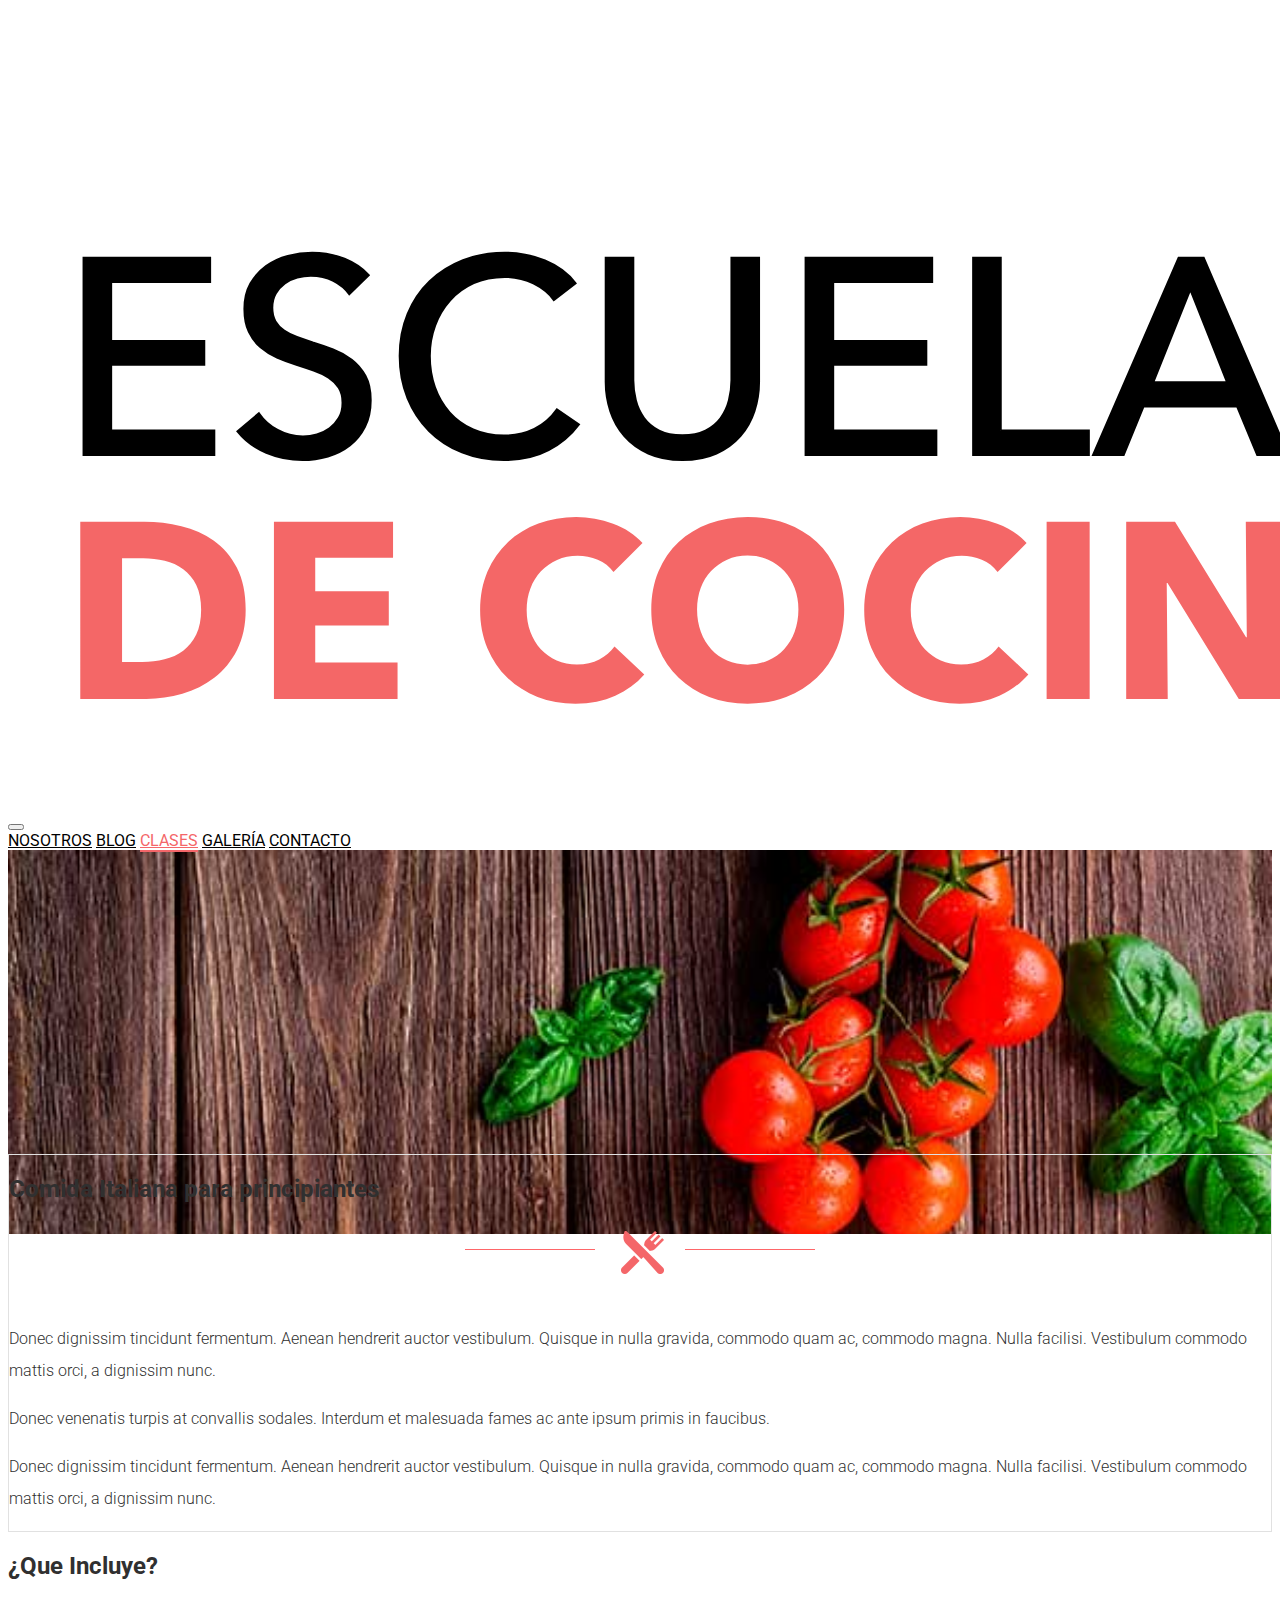
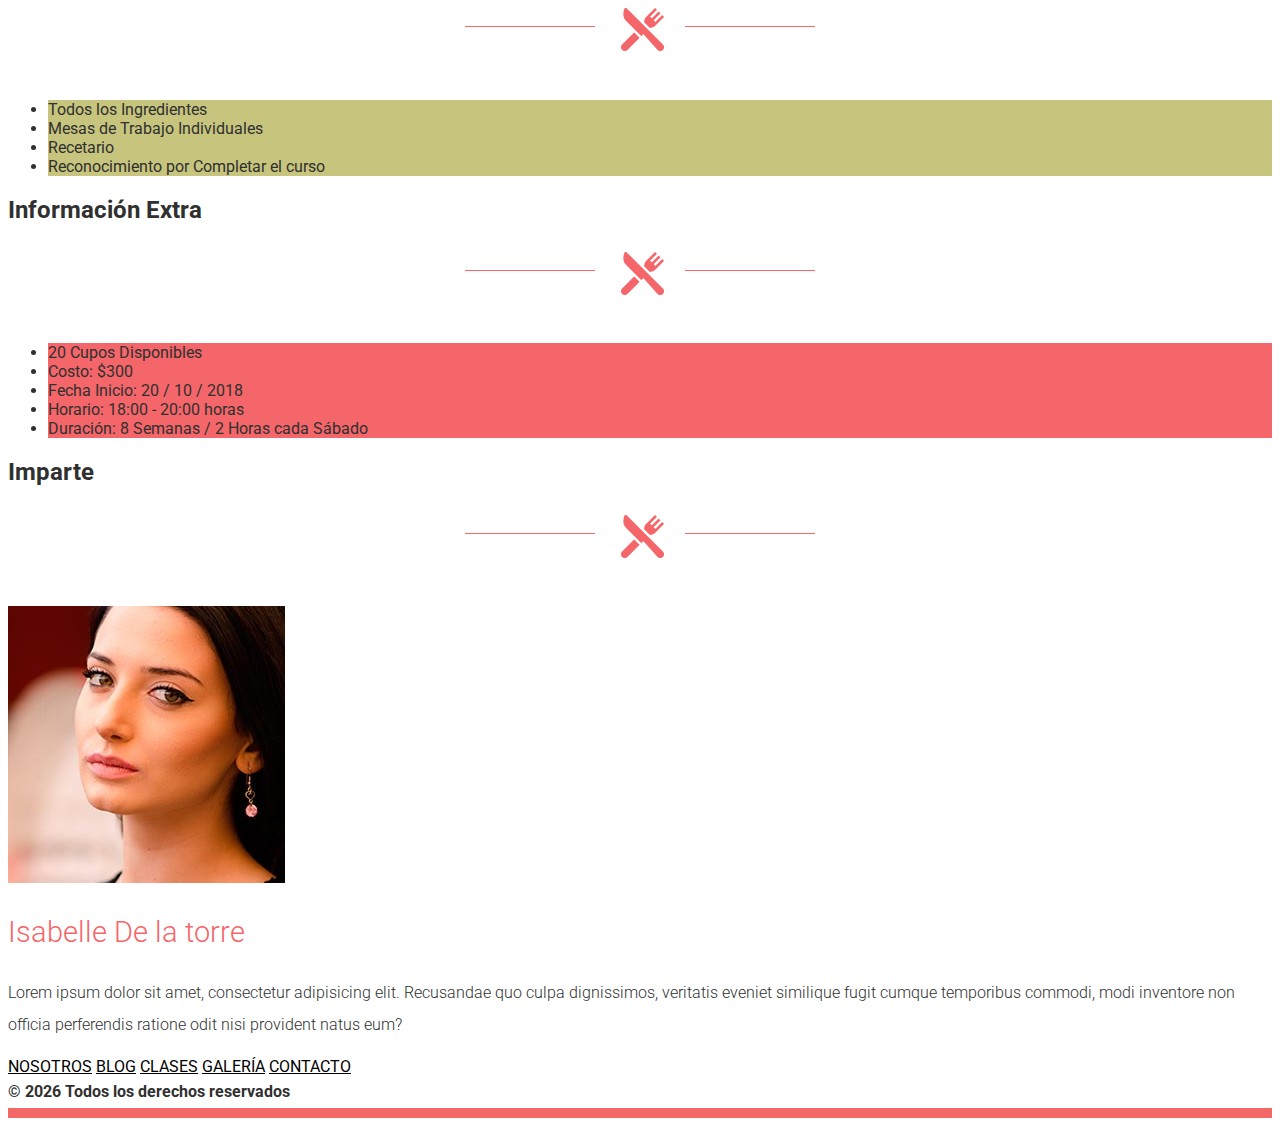
<file: clase.html>
<!DOCTYPE html>
<html lang="en">

<head>
    <meta charset="UTF-8">
    <meta name="viewport" content="width=device-width, initial-scale=1.0">
    <meta http-equiv="X-UA-Compatible" content="ie=edge">
    <link rel="stylesheet" href="https://stackpath.bootstrapcdn.com/bootstrap/4.1.0/css/bootstrap.min.css" integrity="sha384-9gVQ4dYFwwWSjIDZnLEWnxCjeSWFphJiwGPXr1jddIhOegiu1FwO5qRGvFXOdJZ4" crossorigin="anonymous">
    <link href="https://fonts.googleapis.com/css?family=Roboto:100,300,400,700" rel="stylesheet">
    <link rel="stylesheet" href="css/styles.css">
    <title> </title>
</head>

<body>

    <header class="header py-5">
        <div class="container">
            <div class="row justify-content-center align-items-center">
                <div class="col-md-4 col-8 mb-4 mb-md-0">
                    <a href="index.html">
                        <img src="img/logo.svg" class="img-fluid">
                    </a>
                </div>
                <div class="col-12 col-md-8">
                    <nav class="nav-principal navbar navbar-expand-md navbar-light  justify-content-center ">
                        <button class="navbar-toggler mb-4" type="button" data-toggle="collapse" data-target="#nav_principal" aria-expanded="false">
                            <span class="navbar-toggler-icon"></span>
                        </button>
                        <div class="collapse navbar-collapse flex-column flex-sm-row justify-content-md-end text-center" id="nav_principal">
                            <a href="nosotros.html" class="nav-link">Nosotros</a>
                            <a href="blog.html" class="nav-link">Blog</a>
                            <a href="clases.html" class="nav-link active">Clases</a>
                            <a href="galeria.html" class="nav-link">Galería</a>
                            <a href="contacto.html" class="nav-link">Contacto</a>
                        </div>
                    </nav>
                </div>
            </div>
        </div>
    </header>

    <div class="container">
        <div class="row imagen-destacada clase-bg"></div>
    </div>

    <main class="container">
        <div class="row justify-content-center">
            <div class="col-md-8 bg-white contenido-nosotros py-3 px-5">
                <h2 class="separador text-center my-5">Comida Italiana para principiantes</h2>

                <p>Donec dignissim tincidunt fermentum. Aenean hendrerit auctor vestibulum. Quisque in nulla gravida, commodo quam ac, commodo magna. Nulla facilisi. Vestibulum commodo mattis orci, a dignissim nunc.</p>

                <p>Donec venenatis turpis at convallis sodales. Interdum et malesuada fames ac ante ipsum primis in faucibus.</p>

                <p>Donec dignissim tincidunt fermentum. Aenean hendrerit auctor vestibulum. Quisque in nulla gravida, commodo quam ac, commodo magna. Nulla facilisi. Vestibulum commodo mattis orci, a dignissim nunc.</p>
            </div>
        </div>
        <div class="row justify-content-center mt-5">
            <div class="col-md-6">
                <h2 class="separador text-center my-3">¿Que Incluye?</h2>
                <ul class="list-group">
                    <li class="list-group-item list-group-item-secondary text-light">Todos los Ingredientes</li>
                    <li class="list-group-item list-group-item-secondary text-light">Mesas de Trabajo Individuales</li>
                    <li class="list-group-item list-group-item-secondary text-light">Recetario</li>
                    <li class="list-group-item list-group-item-secondary text-light">Reconocimiento por Completar el curso</li>
                </ul>

                <h2 class="separador text-center my-3 mt-5 ">Información Extra</h2>
                <ul class="list-group">
                    <li class="list-group-item list-group-item-primary text-light">20 Cupos Disponibles</li>
                    <li class="list-group-item list-group-item-primary text-light">Costo: $300</li>
                    <li class="list-group-item list-group-item-primary text-light">Fecha Inicio: 20 / 10 / 2018</li>
                    <li class="list-group-item list-group-item-primary text-light">Horario: 18:00 - 20:00 horas</li>
                    <li class="list-group-item list-group-item-primary text-light">Duración: 8 Semanas / 2 Horas cada Sábado</li>
                </ul>
            </div>
            <div class="col-md-6 text-center">
                <h2 class="separador text-center mt-5 my-md-3">Imparte</h2>

                <img src="img/instructor.jpg" class="img-fluid rounded-circle mb-4 ">
                <p class="instructor">Isabelle De la torre </p>
                <p>
                    Lorem ipsum dolor sit amet, consectetur adipisicing elit. Recusandae quo culpa dignissimos, veritatis eveniet similique fugit cumque temporibus commodi, modi inventore non officia perferendis ratione odit nisi provident natus eum?
                </p>
            </div>
        </div>
    </main>

    <footer class="footer p-5">
        <div class="container">
            <div class="row justify-content-between align-items-center">
                <div class="col-md-6">
                    <nav class="nav d-flex flex-column text-center flex-md-row   justify-content-md-start justify-content-center">
                        <a href="nosotros.html" class="nav-link">Nosotros</a>
                        <a href="blog.html" class="nav-link">Blog</a>
                        <a href="clases.html" class="nav-link">Clases</a>
                        <a href="galeria.html" class="nav-link">Galería</a>
                        <a href="contacto.html" class="nav-link">Contacto</a>
                    </nav>
                </div>
                <div class="col-md-6">
                    <p class="copyright text-center text-md-right">&copy; <span id="date"></span> Todos los derechos reservados</p>
                </div>
            </div>
        </div>
    </footer>

    <script src="https://code.jquery.com/jquery-3.3.1.slim.min.js" integrity="sha384-q8i/X+965DzO0rT7abK41JStQIAqVgRVzpbzo5smXKp4YfRvH+8abtTE1Pi6jizo" crossorigin="anonymous"></script>
    <script src="https://cdnjs.cloudflare.com/ajax/libs/popper.js/1.14.0/umd/popper.min.js" integrity="sha384-cs/chFZiN24E4KMATLdqdvsezGxaGsi4hLGOzlXwp5UZB1LY//20VyM2taTB4QvJ" crossorigin="anonymous"></script>
    <script src="https://stackpath.bootstrapcdn.com/bootstrap/4.1.0/js/bootstrap.min.js" integrity="sha384-uefMccjFJAIv6A+rW+L4AHf99KvxDjWSu1z9VI8SKNVmz4sk7buKt/6v9KI65qnm" crossorigin="anonymous"></script>

    <script src="js/main.js"></script>

</body>

</html>
</file>
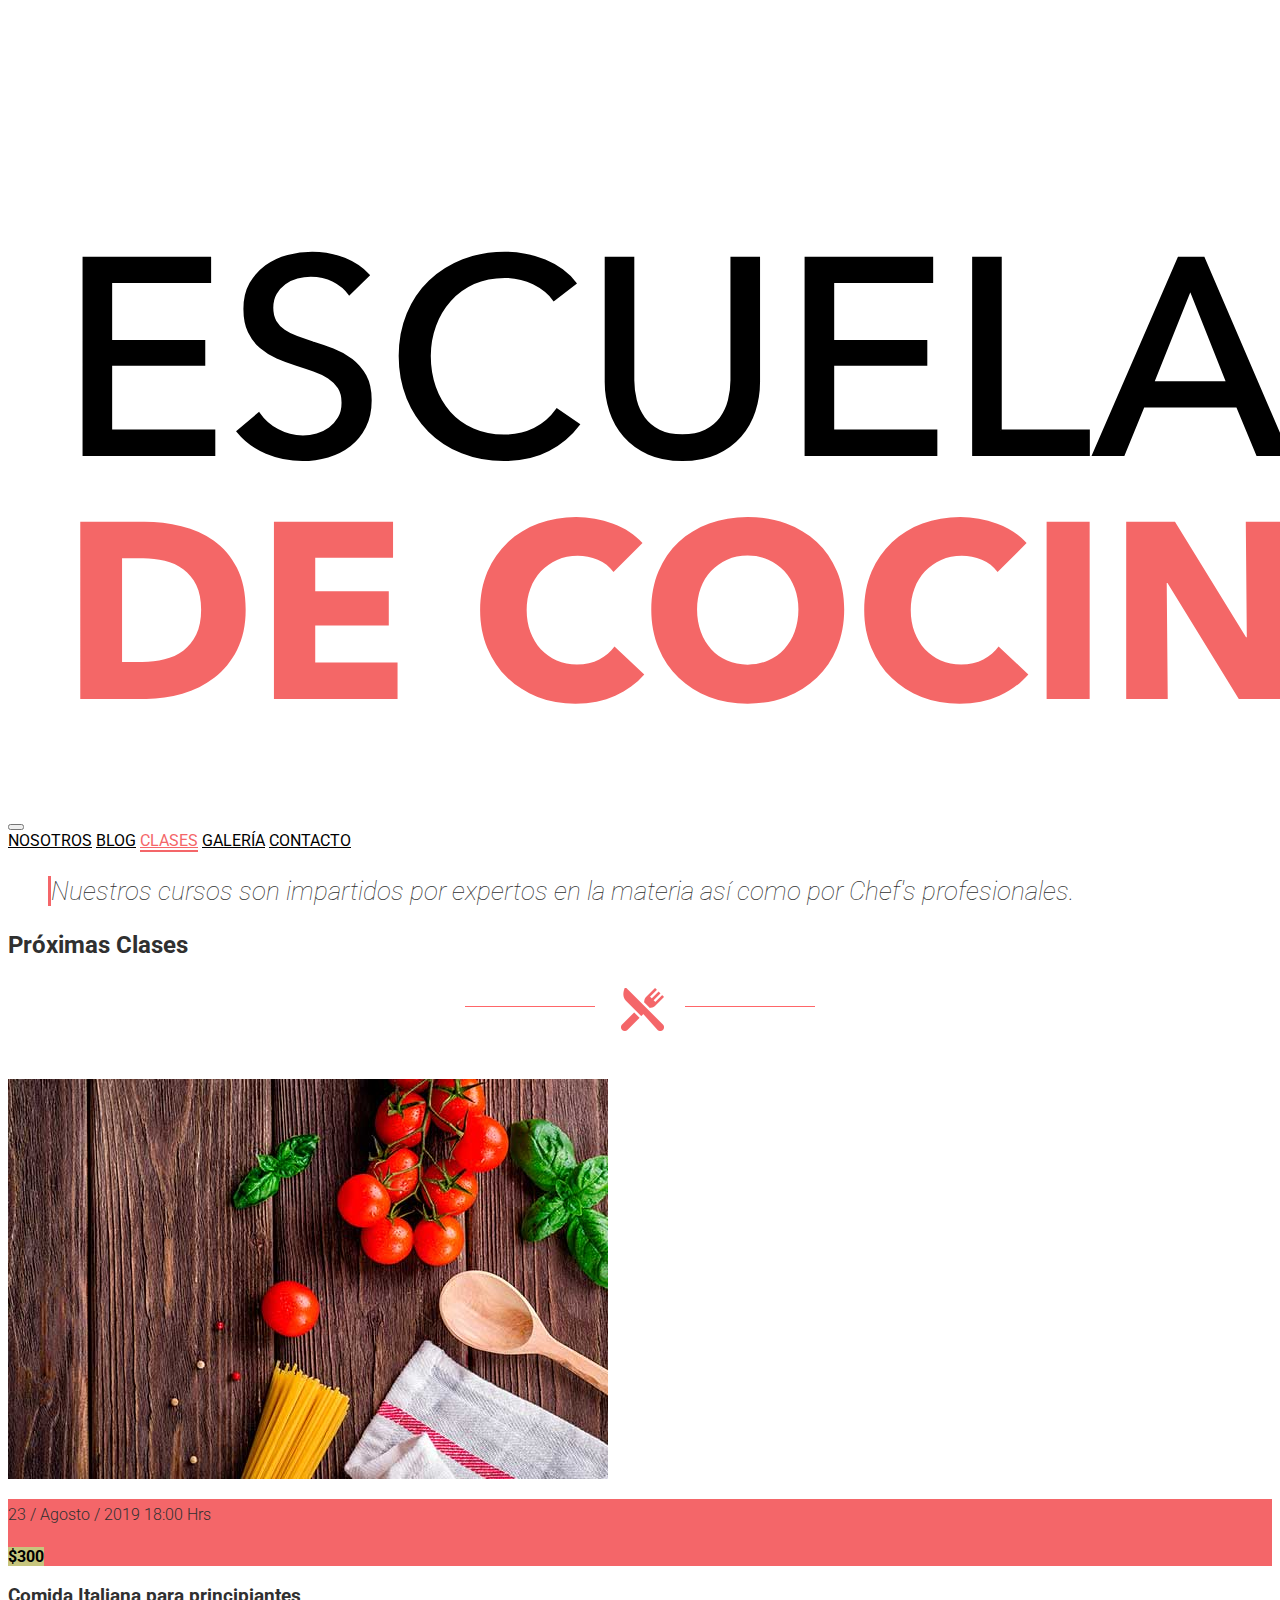
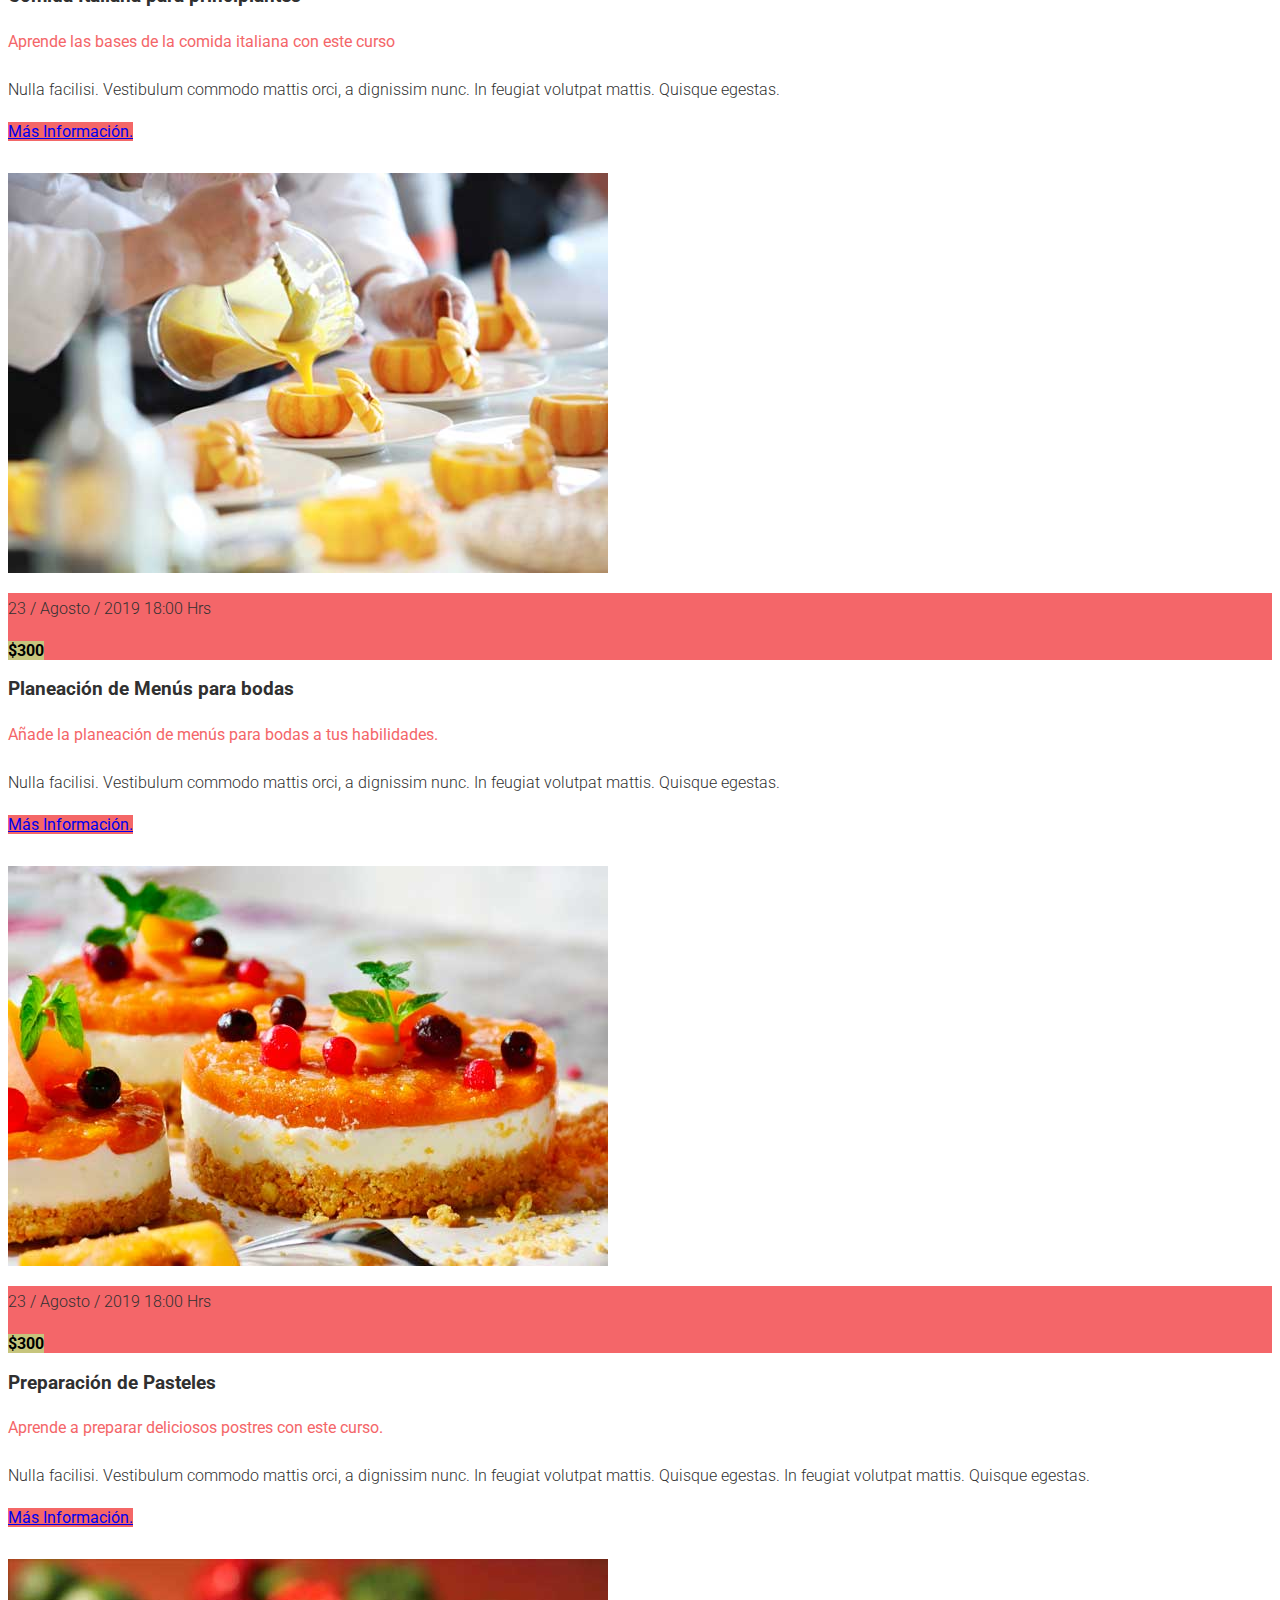
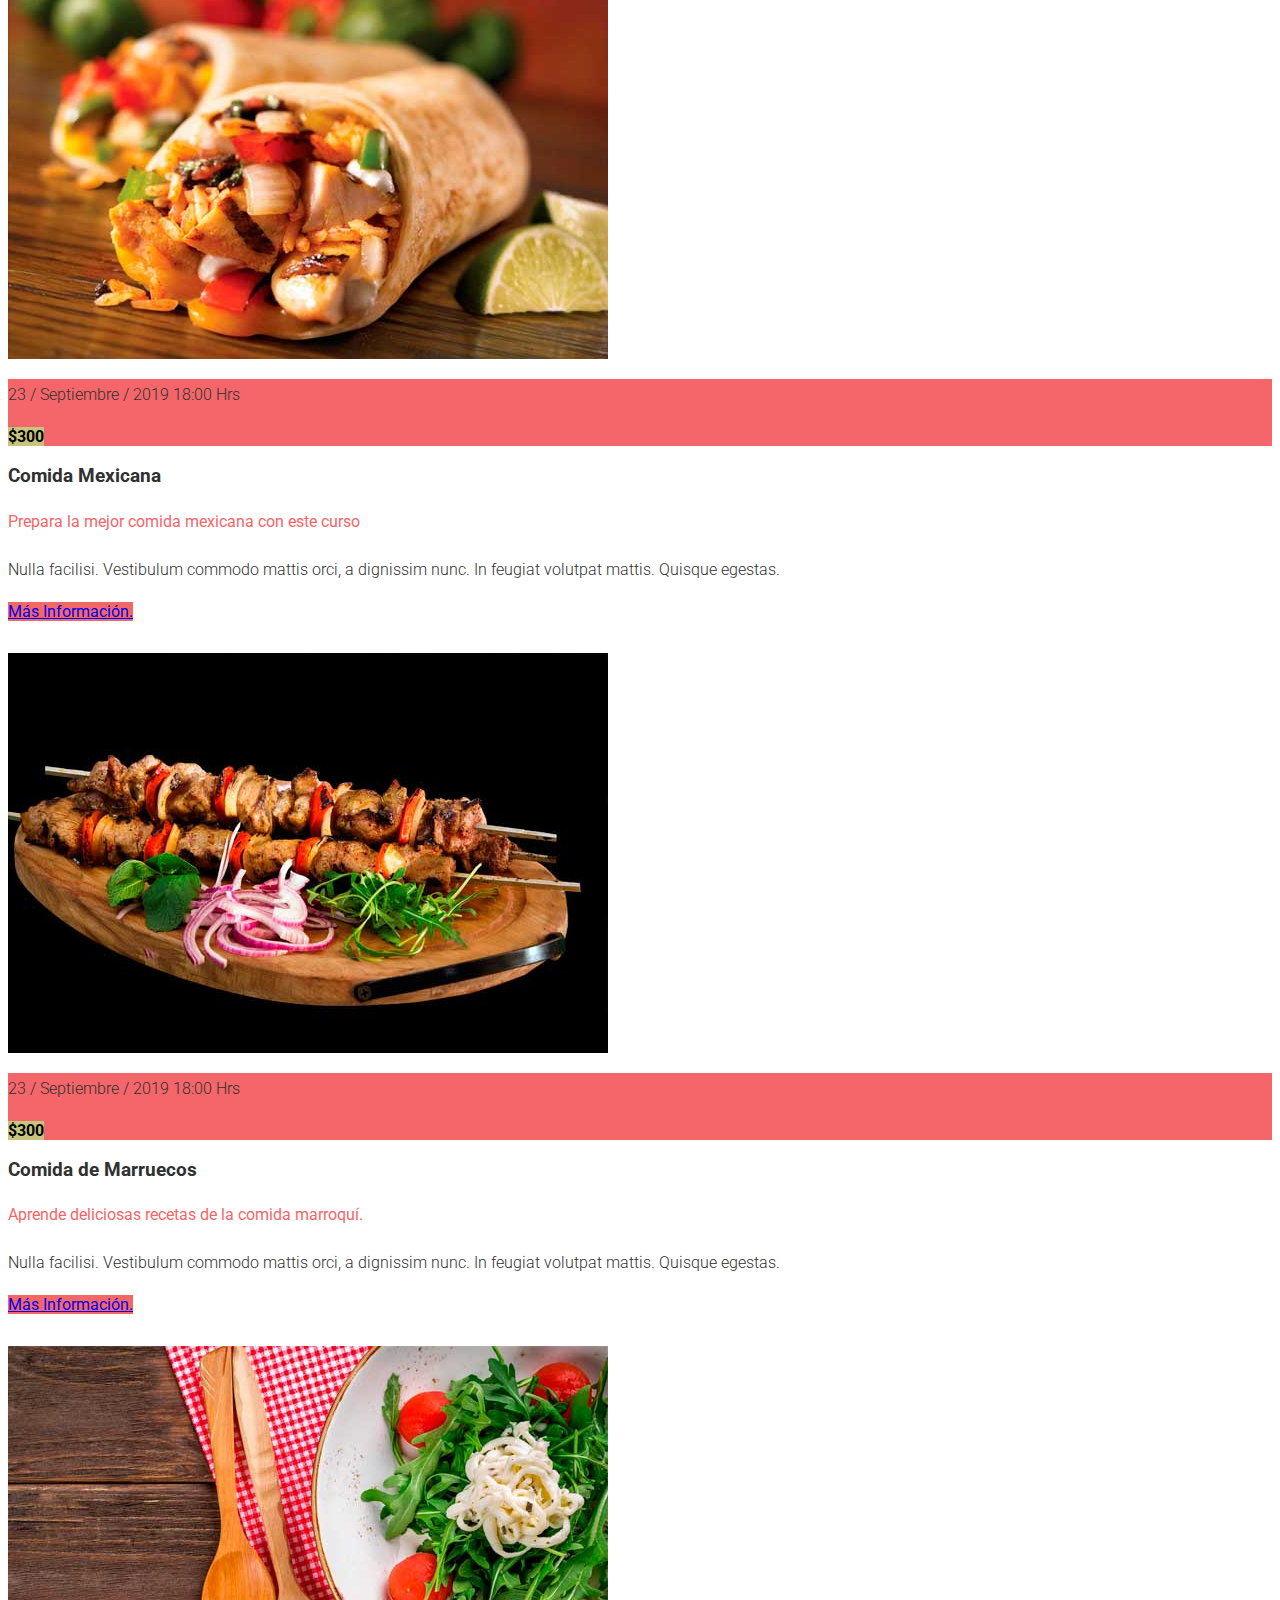
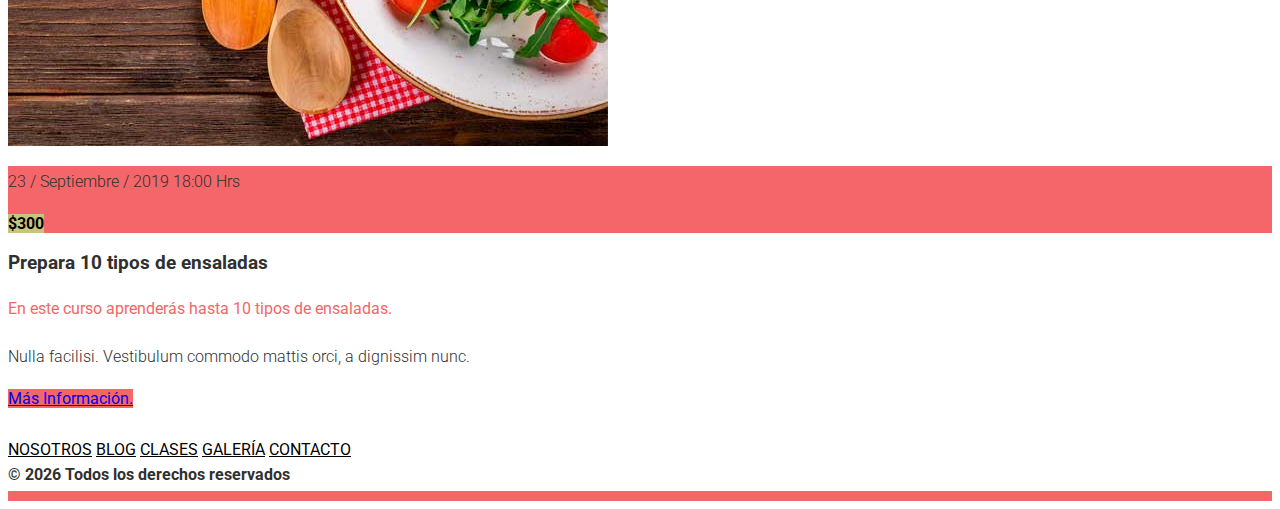
<file: clases.html>
<!DOCTYPE html>
<html lang="en">

<head>
    <meta charset="UTF-8">
    <meta name="viewport" content="width=device-width, initial-scale=1.0">
    <meta http-equiv="X-UA-Compatible" content="ie=edge">
    <link rel="stylesheet" href="https://stackpath.bootstrapcdn.com/bootstrap/4.1.0/css/bootstrap.min.css" integrity="sha384-9gVQ4dYFwwWSjIDZnLEWnxCjeSWFphJiwGPXr1jddIhOegiu1FwO5qRGvFXOdJZ4" crossorigin="anonymous">
    <link href="https://fonts.googleapis.com/css?family=Roboto:100,300,400,700" rel="stylesheet">
    <link rel="stylesheet" href="css/styles.css">
    <title> </title>
</head>

<body>

    <header class="header py-5">
        <div class="container">
            <div class="row justify-content-center align-items-center">
                <div class="col-md-4 col-8 mb-4 mb-md-0">
                    <a href="index.html">
                        <img src="img/logo.svg" class="img-fluid">
                    </a>
                </div>
                <div class="col-12 col-md-8">
                    <nav class="nav-principal navbar navbar-expand-md navbar-light  justify-content-center ">
                        <button class="navbar-toggler mb-4" type="button" data-toggle="collapse" data-target="#nav_principal" aria-expanded="false">
                            <span class="navbar-toggler-icon"></span>
                        </button>
                        <div class="collapse navbar-collapse flex-column flex-sm-row justify-content-md-end text-center" id="nav_principal">
                            <a href="nosotros.html" class="nav-link">Nosotros</a>
                            <a href="blog.html" class="nav-link">Blog</a>
                            <a href="clases.html" class="nav-link active">Clases</a>
                            <a href="galeria.html" class="nav-link">Galería</a>
                            <a href="contacto.html" class="nav-link">Contacto</a>
                        </div>
                    </nav>
                </div>
            </div>
        </div>
    </header>

    <div class="container mb-4">
        <div class="row justify-content-center">
            <div class="col-md-8">
                <blockquote class="subtitulo text-center pl-3">
                    Nuestros cursos son impartidos por expertos en la materia así como por Chef's profesionales.
                </blockquote>
            </div>
        </div>
    </div>
    <section class="clases mt-5 py-5">
        <h2 class="separador text-center mb-3">Próximas Clases</h2>

        <div class="container">
            <div class="row">
                <div class="col-md-6 col-lg-4">
                    <div class="card">
                        <img src="img/clase1.jpg" class="card-img-top">
                        <div class="card-meta bg-primary p-3 text-light d-flex justify-content-between align-items-center">
                            <p class="text-center m-0">23 / Agosto / 2019 18:00 Hrs</p>
                            <span class="badge badge-secondary px-2 py-2">$300</span>
                        </div>
                        <div class="card-body">
                            <h3 class="card-title">Comida Italiana para principiantes</h3>
                            <p class="card-subtitle mb-2">Aprende las bases de la comida italiana con este curso</p>
                            <p class="card-text">Nulla facilisi. Vestibulum commodo mattis orci, a dignissim nunc. In feugiat volutpat mattis. Quisque egestas.</p>
                            <a class="btn btn-primary d-block d-md-inline" href="clase.html">Más Información.</a>
                        </div>
                    </div>
                </div>
                <!--.col-md-4-->
                <div class="col-md-6 col-lg-4">
                    <div class="card">
                        <img src="img/clase2.jpg" class="card-img-top">
                        <div class="card-meta bg-primary p-3 text-light d-flex justify-content-between align-items-center">
                            <p class="text-center m-0">23 / Agosto / 2019 18:00 Hrs</p>
                            <span class="badge badge-secondary px-2 py-2">$300</span>
                        </div>
                        <div class="card-body">
                            <h3 class="card-title">Planeación de Menús para bodas</h3>
                            <p class="card-subtitle mb-2">Añade la planeación de menús para bodas a tus habilidades.</p>
                            <p class="card-text">Nulla facilisi. Vestibulum commodo mattis orci, a dignissim nunc. In feugiat volutpat mattis. Quisque egestas.</p>
                            <a class="btn btn-primary d-block d-md-inline" href="clase.html">Más Información.</a>
                        </div>
                    </div>
                </div>
                <!--.col-md-4-->
                <div class="col-md-6 col-lg-4">
                    <div class="card">
                        <img src="img/clase3.jpg" class="card-img-top">
                        <div class="card-meta bg-primary p-3 text-light d-flex justify-content-between align-items-center">
                            <p class="text-center m-0">23 / Agosto / 2019 18:00 Hrs</p>
                            <span class="badge badge-secondary px-2 py-2">$300</span>
                        </div>
                        <div class="card-body">
                            <h3 class="card-title">Preparación de Pasteles</h3>
                            <p class="card-subtitle mb-2">
                                Aprende a preparar deliciosos postres con este curso.
                            </p>
                            <p class="card-text">Nulla facilisi. Vestibulum commodo mattis orci, a dignissim nunc. In feugiat volutpat mattis. Quisque egestas. In feugiat volutpat mattis. Quisque egestas.</p>
                            <a class="btn btn-primary d-block d-md-inline" href="clase.html">Más Información.</a>
                        </div>
                    </div>
                </div>
                <!--.col-md-4-->
                <div class="col-md-6 col-lg-4">
                    <div class="card">
                        <img src="img/clase4.jpg" class="card-img-top">
                        <div class="card-meta bg-primary p-3 text-light d-flex justify-content-between align-items-center">
                            <p class="text-center m-0">23 / Septiembre / 2019 18:00 Hrs</p>
                            <span class="badge badge-secondary px-2 py-2">$300</span>
                        </div>
                        <div class="card-body">
                            <h3 class="card-title">Comida Mexicana</h3>
                            <p class="card-subtitle mb-2">Prepara la mejor comida mexicana con este curso </p>
                            <p class="card-text">Nulla facilisi. Vestibulum commodo mattis orci, a dignissim nunc. In feugiat volutpat mattis. Quisque egestas.</p>
                            <a class="btn btn-primary d-block d-md-inline" href="clase.html">Más Información.</a>
                        </div>
                    </div>
                </div>
                <!--.col-md-4-->
                <div class="col-md-6 col-lg-4">
                    <div class="card">
                        <img src="img/clase5.jpg" class="card-img-top">
                        <div class="card-meta bg-primary p-3 text-light d-flex justify-content-between align-items-center">
                            <p class="text-center m-0">23 / Septiembre / 2019 18:00 Hrs</p>
                            <span class="badge badge-secondary px-2 py-2">$300</span>
                        </div>
                        <div class="card-body">
                            <h3 class="card-title">Comida de Marruecos  </h3>
                            <p class="card-subtitle mb-2">
                                Aprende deliciosas recetas de la comida marroquí.
                            </p>
                            <p class="card-text">Nulla facilisi. Vestibulum commodo mattis orci, a dignissim nunc. In feugiat volutpat mattis. Quisque egestas.</p>
                            <a class="btn btn-primary d-block d-md-inline" href="clase.html">Más Información.</a>
                        </div>
                    </div>
                </div>
                <!--.col-md-4-->
                <div class="col-md-6 col-lg-4">
                    <div class="card">
                        <img src="img/clase6.jpg" class="card-img-top">
                        <div class="card-meta bg-primary p-3 text-light d-flex justify-content-between align-items-center">
                            <p class="text-center m-0">23 / Septiembre / 2019 18:00 Hrs</p>
                            <span class="badge badge-secondary px-2 py-2">$300</span>
                        </div>
                        <div class="card-body">
                            <h3 class="card-title">Prepara 10 tipos de ensaladas</h3>
                            <p class="card-subtitle mb-2">
                                En este curso aprenderás hasta 10 tipos de ensaladas.
                            </p>
                            <p class="card-text">Nulla facilisi. Vestibulum commodo mattis orci, a dignissim nunc.</p>
                            <a class="btn btn-primary d-block d-md-inline" href="clase.html">Más Información.</a>
                        </div>
                    </div>
                </div>
                <!--.col-md-4-->
            </div>

        </div>
    </section>

    <footer class="footer p-5">
        <div class="container">
            <div class="row justify-content-between align-items-center">
                <div class="col-md-6">
                    <nav class="nav d-flex flex-column text-center flex-md-row   justify-content-md-start justify-content-center">
                        <a href="nosotros.html" class="nav-link">Nosotros</a>
                        <a href="blog.html" class="nav-link">Blog</a>
                        <a href="clases.html" class="nav-link">Clases</a>
                        <a href="galeria.html" class="nav-link">Galería</a>
                        <a href="contacto.html" class="nav-link">Contacto</a>
                    </nav>
                </div>
                <div class="col-md-6">
                    <p class="copyright text-center text-md-right">&copy; <span id="date"></span> Todos los derechos reservados</p>
                </div>
            </div>
        </div>
    </footer>

    <script src="https://code.jquery.com/jquery-3.3.1.slim.min.js" integrity="sha384-q8i/X+965DzO0rT7abK41JStQIAqVgRVzpbzo5smXKp4YfRvH+8abtTE1Pi6jizo" crossorigin="anonymous"></script>
    <script src="https://cdnjs.cloudflare.com/ajax/libs/popper.js/1.14.0/umd/popper.min.js" integrity="sha384-cs/chFZiN24E4KMATLdqdvsezGxaGsi4hLGOzlXwp5UZB1LY//20VyM2taTB4QvJ" crossorigin="anonymous"></script>
    <script src="https://stackpath.bootstrapcdn.com/bootstrap/4.1.0/js/bootstrap.min.js" integrity="sha384-uefMccjFJAIv6A+rW+L4AHf99KvxDjWSu1z9VI8SKNVmz4sk7buKt/6v9KI65qnm" crossorigin="anonymous"></script>

    <script src="js/main.js"></script>

</body>

</html>
</file>
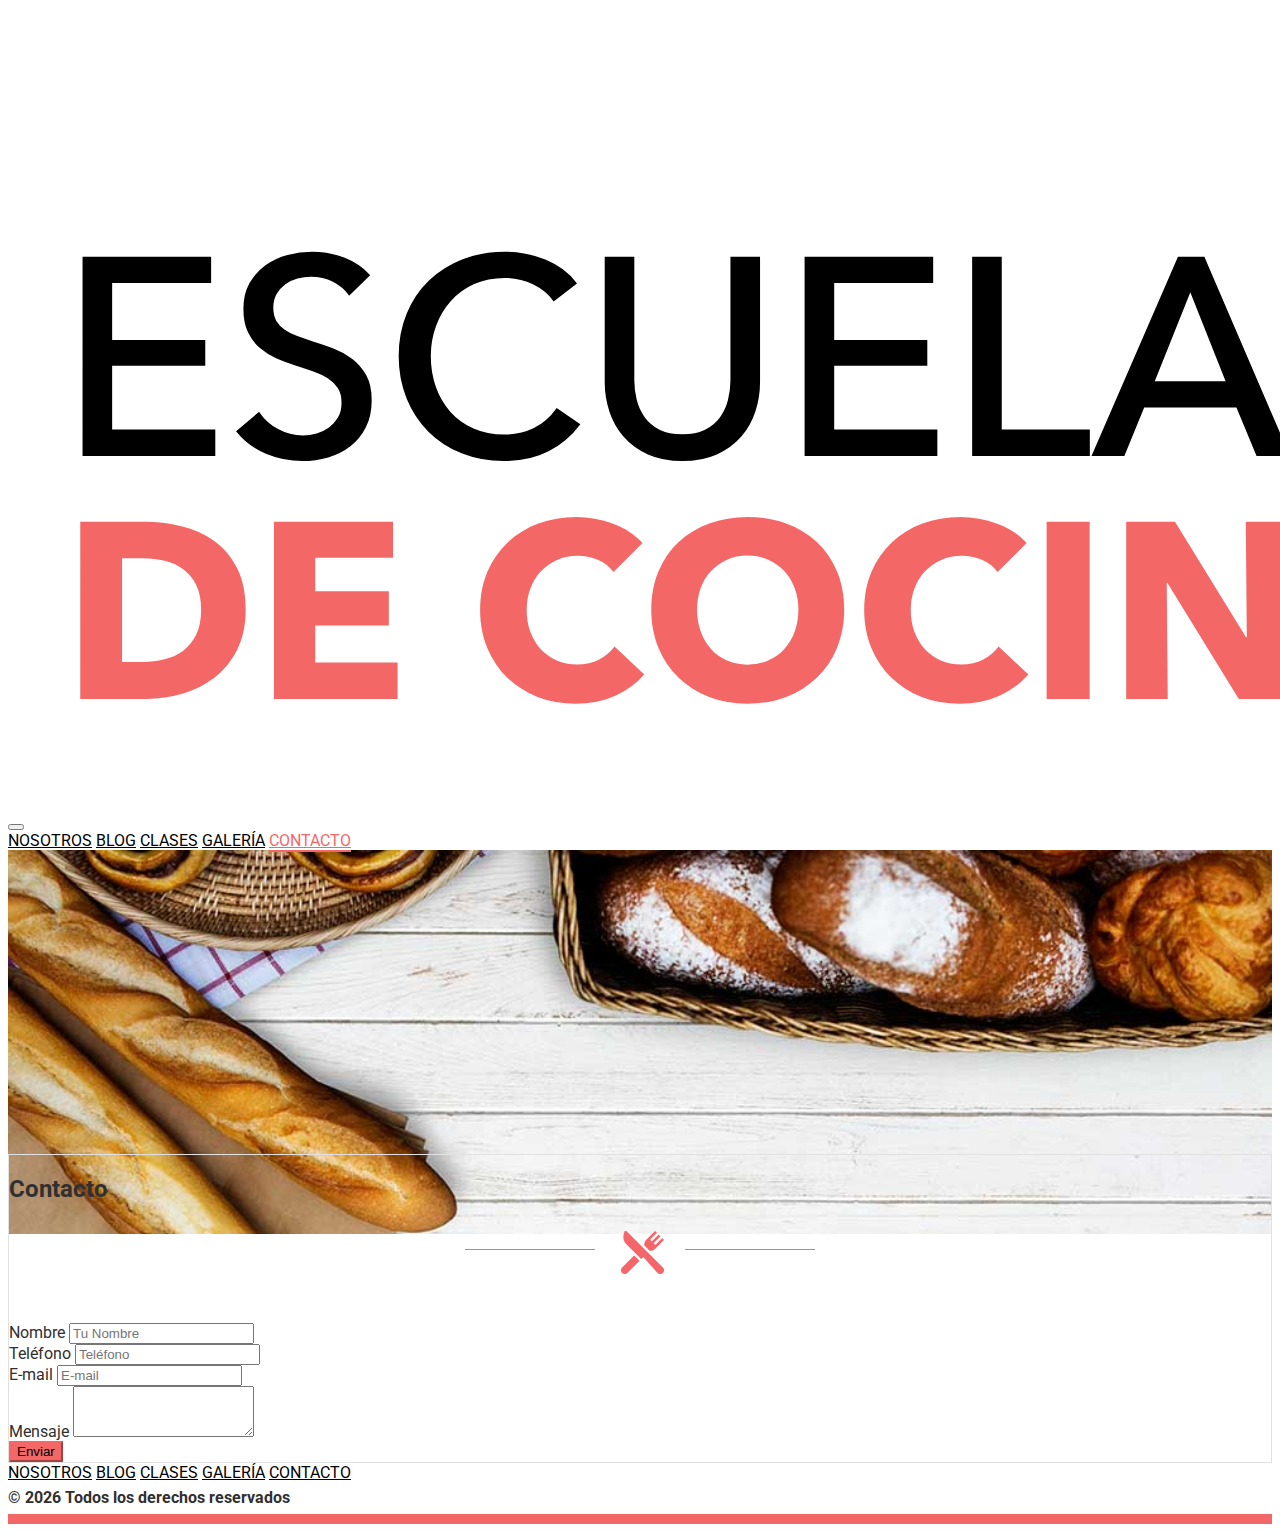
<file: contacto.html>
<!DOCTYPE html>
<html lang="en">

<head>
    <meta charset="UTF-8">
    <meta name="viewport" content="width=device-width, initial-scale=1.0">
    <meta http-equiv="X-UA-Compatible" content="ie=edge">
    <link rel="stylesheet" href="https://stackpath.bootstrapcdn.com/bootstrap/4.1.0/css/bootstrap.min.css" integrity="sha384-9gVQ4dYFwwWSjIDZnLEWnxCjeSWFphJiwGPXr1jddIhOegiu1FwO5qRGvFXOdJZ4" crossorigin="anonymous">
    <link href="https://fonts.googleapis.com/css?family=Roboto:100,300,400,700" rel="stylesheet">
    <link rel="stylesheet" href="css/styles.css">
    <title> </title>
</head>

<body>

    <header class="header py-5">
        <div class="container">
            <div class="row justify-content-center align-items-center">
                <div class="col-md-4 col-8 mb-4 mb-md-0">
                    <a href="index.html">
                        <img src="img/logo.svg" class="img-fluid">
                    </a>
                </div>
                <div class="col-12 col-md-8">
                    <nav class="nav-principal navbar navbar-expand-md navbar-light  justify-content-center ">
                        <button class="navbar-toggler mb-4" type="button" data-toggle="collapse" data-target="#nav_principal" aria-expanded="false">
                            <span class="navbar-toggler-icon"></span>
                        </button>
                        <div class="collapse navbar-collapse flex-column flex-sm-row justify-content-md-end text-center" id="nav_principal">
                            <a href="nosotros.html" class="nav-link">Nosotros</a>
                            <a href="blog.html" class="nav-link">Blog</a>
                            <a href="clases.html" class="nav-link">Clases</a>
                            <a href="galeria.html" class="nav-link">Galería</a>
                            <a href="contacto.html" class="nav-link active">Contacto</a>
                        </div>
                    </nav>
                </div>
            </div>
        </div>
    </header>

    <div class="container">
        <div class="row imagen-destacada contacto-bg"></div>
    </div>

    <main class="container">
        <div class="row justify-content-center">
            <div class="col-md-8 bg-white contenido-nosotros py-3 px-5">
                <h2 class="separador text-center my-5">Contacto</h2>
                <form action="#">
                    <div class="form-group">
                        <div class="form-group">
                            <label for="nombre">Nombre</label>
                            <input type="text" class="form-control" name="nombre" id="nombre" placeholder="Tu Nombre">
                        </div>
                        <div class="row">
                            <div class="col-md-6">
                                <div class="form-group ">
                                    <label for="telefono">Teléfono</label>
                                    <input type="tel" class="form-control" name="telefono" id="telefono" aria-describedby="helpId" placeholder="Teléfono">
                                </div>
                            </div>
                            <!--.col-md-6-->
                            <div class="col-md-6">
                                <div class="form-group">
                                    <label for="mail">E-mail</label>
                                    <input type="tel" class="form-control" name="mail" id="mail" aria-describedby="helpId" placeholder="E-mail">
                                </div>
                            </div>
                            <!--.col-md-6-->
                        </div>
                        <!--.row-->
                        <div class="form-group">
                            <label for="mensaje">Mensaje</label>
                            <textarea class="form-control" name="mensaje" id="mensaje" rows="3"></textarea>
                        </div>

                        <div class="form-group">
                            <input type="submit" class="btn btn-primary" value="Enviar">
                        </div>
                    </div>
                </form>
            </div>
        </div>
    </main>

    <footer class="footer p-5">
        <div class="container">
            <div class="row justify-content-between align-items-center">
                <div class="col-md-6">
                    <nav class="nav d-flex flex-column text-center flex-md-row   justify-content-md-start justify-content-center">
                        <a href="nosotros.html" class="nav-link">Nosotros</a>
                        <a href="blog.html" class="nav-link">Blog</a>
                        <a href="clases.html" class="nav-link">Clases</a>
                        <a href="galeria.html" class="nav-link">Galería</a>
                        <a href="contacto.html" class="nav-link">Contacto</a>
                    </nav>
                </div>
                <div class="col-md-6">
                    <p class="copyright text-center text-md-right">&copy; <span id="date"></span> Todos los derechos reservados</p>
                </div>
            </div>
        </div>
    </footer>

    <script src="https://code.jquery.com/jquery-3.3.1.slim.min.js" integrity="sha384-q8i/X+965DzO0rT7abK41JStQIAqVgRVzpbzo5smXKp4YfRvH+8abtTE1Pi6jizo" crossorigin="anonymous"></script>
    <script src="https://cdnjs.cloudflare.com/ajax/libs/popper.js/1.14.0/umd/popper.min.js" integrity="sha384-cs/chFZiN24E4KMATLdqdvsezGxaGsi4hLGOzlXwp5UZB1LY//20VyM2taTB4QvJ" crossorigin="anonymous"></script>
    <script src="https://stackpath.bootstrapcdn.com/bootstrap/4.1.0/js/bootstrap.min.js" integrity="sha384-uefMccjFJAIv6A+rW+L4AHf99KvxDjWSu1z9VI8SKNVmz4sk7buKt/6v9KI65qnm" crossorigin="anonymous"></script>

    <script src="js/main.js"></script>

</body>

</html>
</file>
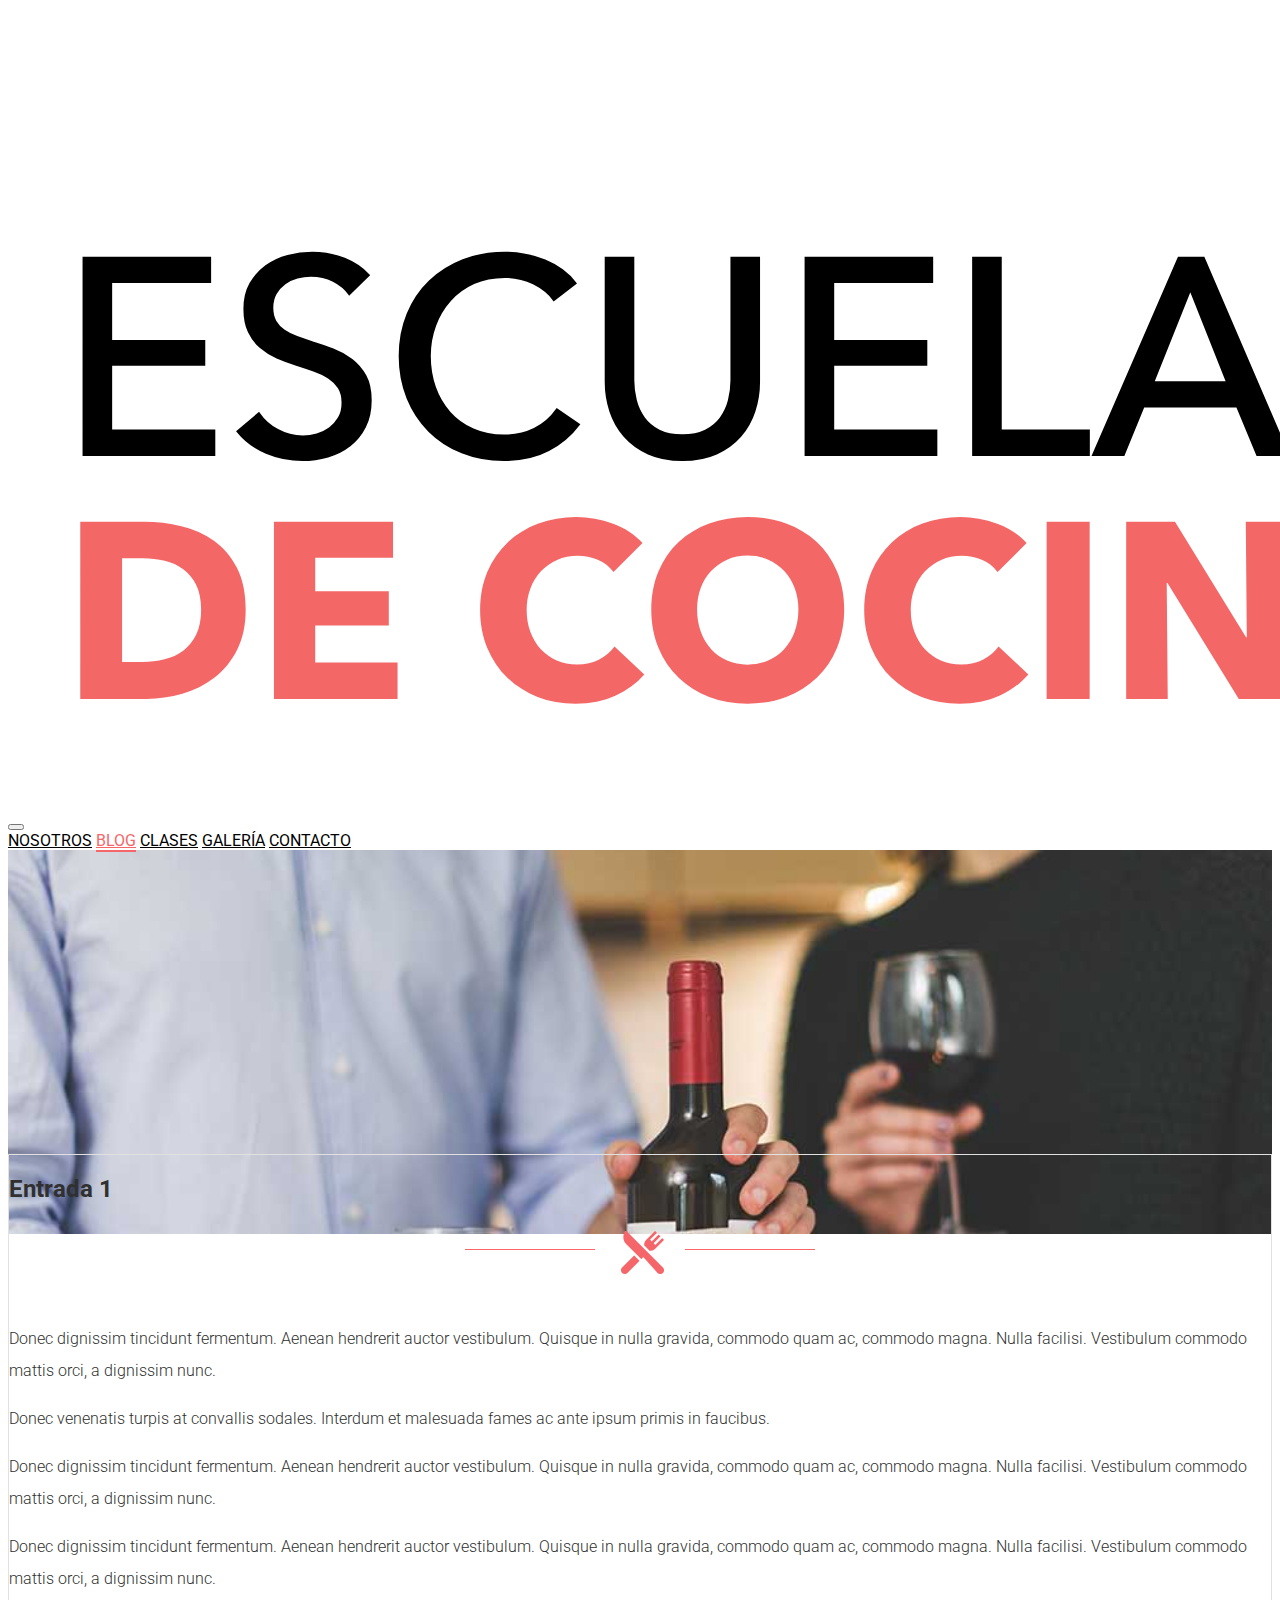
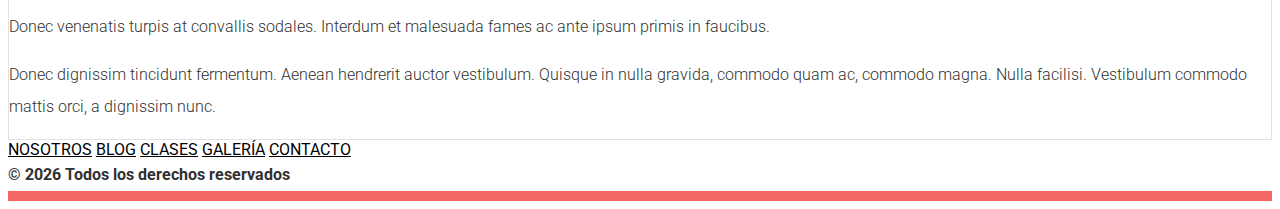
<file: entrada.html>
<!DOCTYPE html>
<html lang="en">

<head>
    <meta charset="UTF-8">
    <meta name="viewport" content="width=device-width, initial-scale=1.0">
    <meta http-equiv="X-UA-Compatible" content="ie=edge">
    <link rel="stylesheet" href="https://stackpath.bootstrapcdn.com/bootstrap/4.1.0/css/bootstrap.min.css" integrity="sha384-9gVQ4dYFwwWSjIDZnLEWnxCjeSWFphJiwGPXr1jddIhOegiu1FwO5qRGvFXOdJZ4" crossorigin="anonymous">
    <link href="https://fonts.googleapis.com/css?family=Roboto:100,300,400,700" rel="stylesheet">
    <link rel="stylesheet" href="css/styles.css">
    <title> </title>
</head>

<body>

    <header class="header py-5">
        <div class="container">
            <div class="row justify-content-center align-items-center">
                <div class="col-md-4 col-8 mb-4 mb-md-0">
                    <a href="index.html">
                        <img src="img/logo.svg" class="img-fluid">
                    </a>
                </div>
                <div class="col-12 col-md-8">
                    <nav class="nav-principal navbar navbar-expand-md navbar-light  justify-content-center ">
                        <button class="navbar-toggler mb-4" type="button" data-toggle="collapse" data-target="#nav_principal" aria-expanded="false">
                            <span class="navbar-toggler-icon"></span>
                        </button>
                        <div class="collapse navbar-collapse flex-column flex-sm-row justify-content-md-end text-center" id="nav_principal">
                            <a href="nosotros.html" class="nav-link">Nosotros</a>
                            <a href="blog.html" class="nav-link active">Blog</a>
                            <a href="clases.html" class="nav-link">Clases</a>
                            <a href="galeria.html" class="nav-link">Galería</a>
                            <a href="contacto.html" class="nav-link">Contacto</a>
                        </div>
                    </nav>
                </div>
            </div>
        </div>
    </header>

    <div class="container">
        <div class="row  ">
            <div class="col imagen-destacada nosotros-bg"></div>
        </div>
    </div>

    <main class="container">
        <div class="row justify-content-center">
            <div class="col-md-8 bg-white contenido-nosotros py-3 px-5">
                <h2 class="separador text-center my-5">Entrada 1</h2>

                <p>Donec dignissim tincidunt fermentum. Aenean hendrerit auctor vestibulum. Quisque in nulla gravida, commodo quam ac, commodo magna. Nulla facilisi. Vestibulum commodo mattis orci, a dignissim nunc.</p>

                <p>Donec venenatis turpis at convallis sodales. Interdum et malesuada fames ac ante ipsum primis in faucibus.</p>

                <p>Donec dignissim tincidunt fermentum. Aenean hendrerit auctor vestibulum. Quisque in nulla gravida, commodo quam ac, commodo magna. Nulla facilisi. Vestibulum commodo mattis orci, a dignissim nunc.</p>

                <p>Donec dignissim tincidunt fermentum. Aenean hendrerit auctor vestibulum. Quisque in nulla gravida, commodo quam ac, commodo magna. Nulla facilisi. Vestibulum commodo mattis orci, a dignissim nunc.</p>

                <p>Donec venenatis turpis at convallis sodales. Interdum et malesuada fames ac ante ipsum primis in faucibus.</p>

                <p>Donec dignissim tincidunt fermentum. Aenean hendrerit auctor vestibulum. Quisque in nulla gravida, commodo quam ac, commodo magna. Nulla facilisi. Vestibulum commodo mattis orci, a dignissim nunc.</p>
            </div>
        </div>
    </main>

    <footer class="footer p-5">
        <div class="container">
            <div class="row justify-content-between align-items-center">
                <div class="col-md-6">
                    <nav class="nav d-flex flex-column text-center flex-md-row   justify-content-md-start justify-content-center">
                        <a href="nosotros.html" class="nav-link">Nosotros</a>
                        <a href="blog.html" class="nav-link">Blog</a>
                        <a href="clases.html" class="nav-link">Clases</a>
                        <a href="galeria.html" class="nav-link">Galería</a>
                        <a href="contacto.html" class="nav-link">Contacto</a>
                    </nav>
                </div>
                <div class="col-md-6">
                    <p class="copyright text-center text-md-right">&copy; <span id="date"></span> Todos los derechos reservados</p>
                </div>
            </div>
        </div>
    </footer>

    <script src="https://code.jquery.com/jquery-3.3.1.slim.min.js" integrity="sha384-q8i/X+965DzO0rT7abK41JStQIAqVgRVzpbzo5smXKp4YfRvH+8abtTE1Pi6jizo" crossorigin="anonymous"></script>
    <script src="https://cdnjs.cloudflare.com/ajax/libs/popper.js/1.14.0/umd/popper.min.js" integrity="sha384-cs/chFZiN24E4KMATLdqdvsezGxaGsi4hLGOzlXwp5UZB1LY//20VyM2taTB4QvJ" crossorigin="anonymous"></script>
    <script src="https://stackpath.bootstrapcdn.com/bootstrap/4.1.0/js/bootstrap.min.js" integrity="sha384-uefMccjFJAIv6A+rW+L4AHf99KvxDjWSu1z9VI8SKNVmz4sk7buKt/6v9KI65qnm" crossorigin="anonymous"></script>

    <script src="js/main.js"></script>

</body>

</html>
</file>
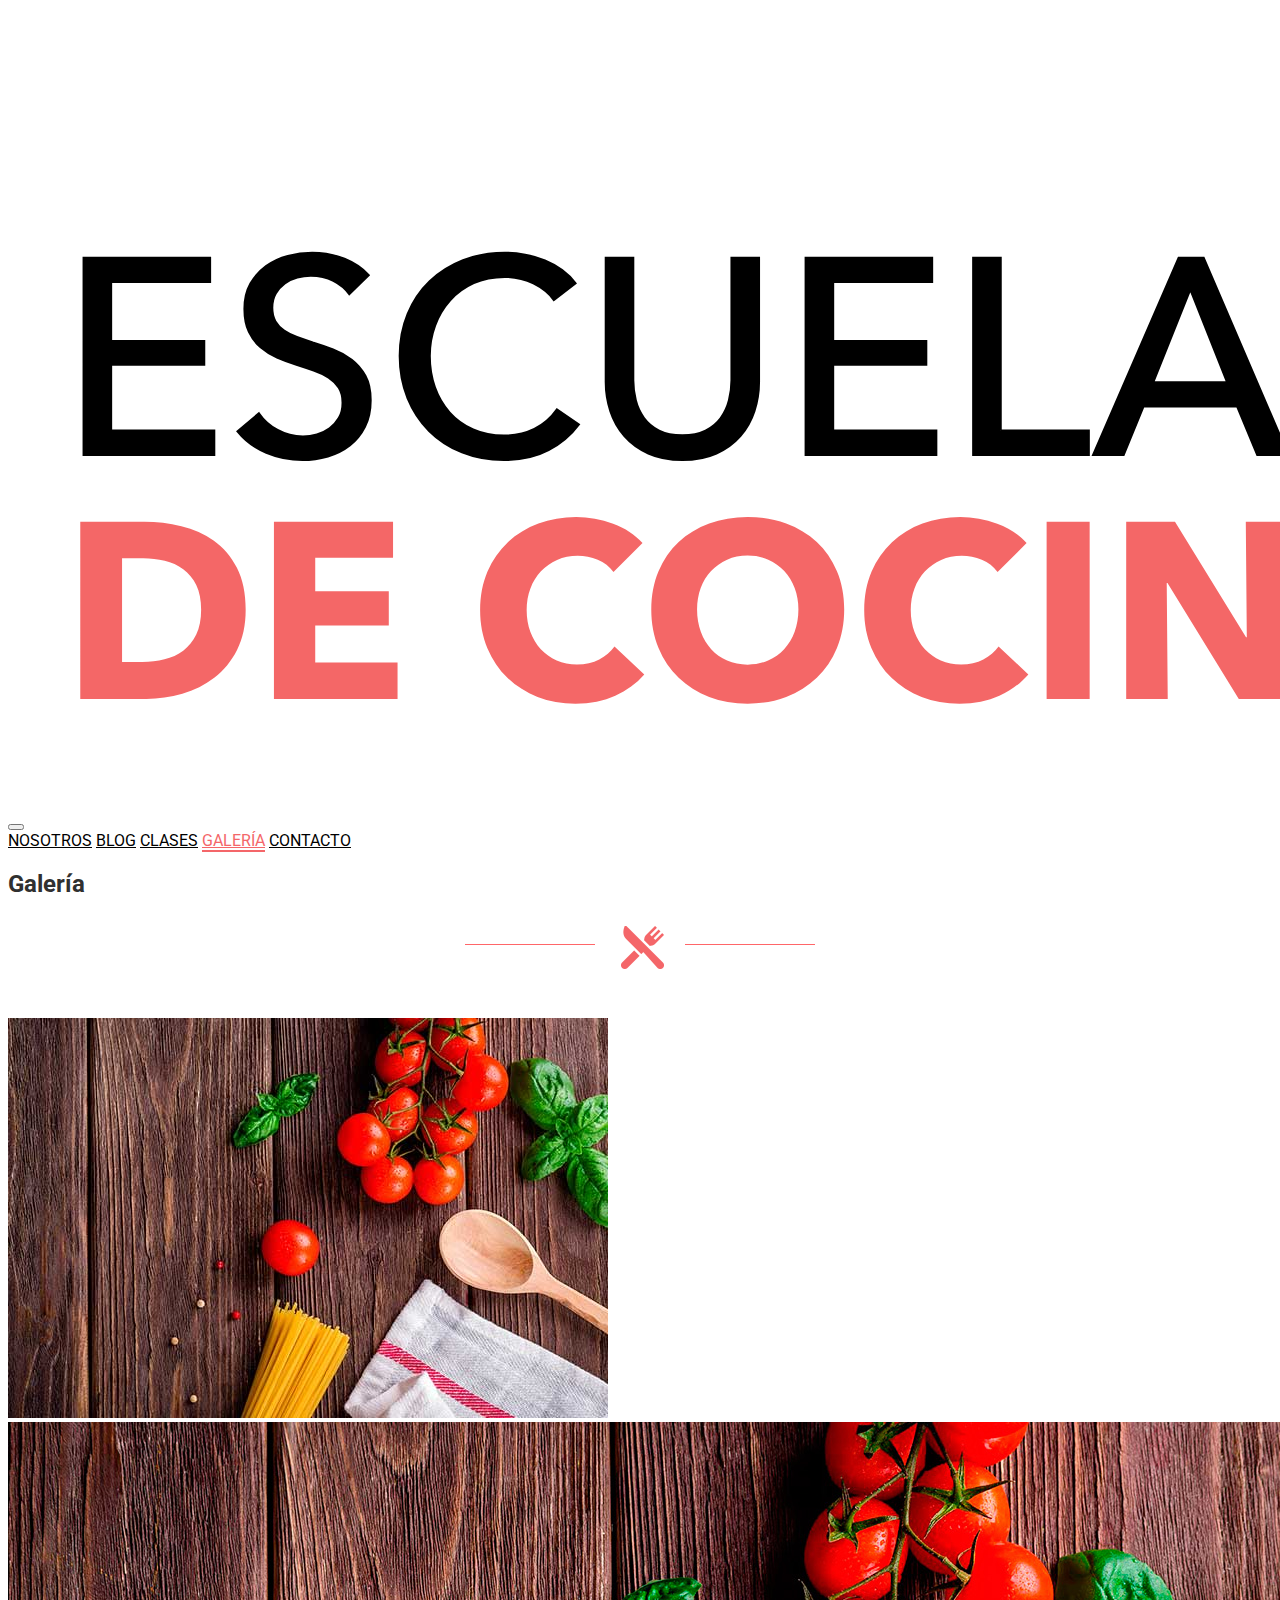
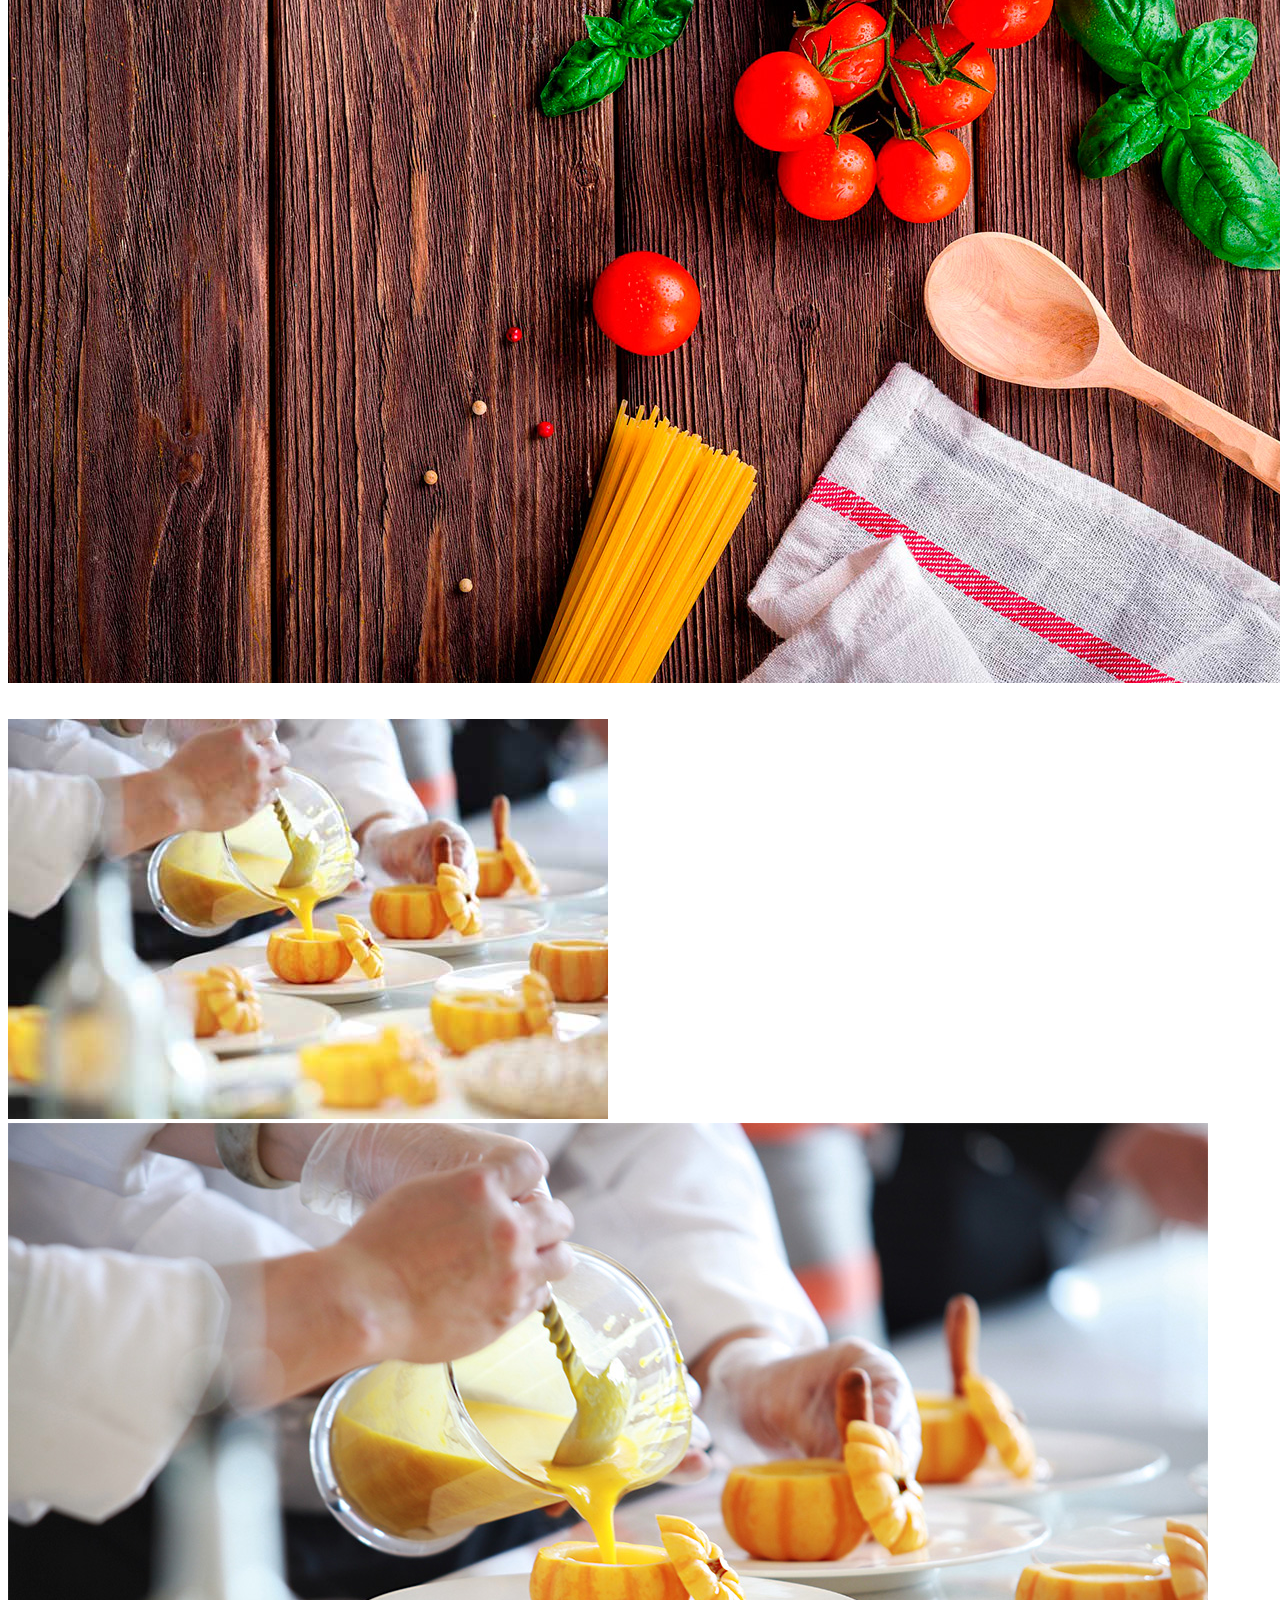
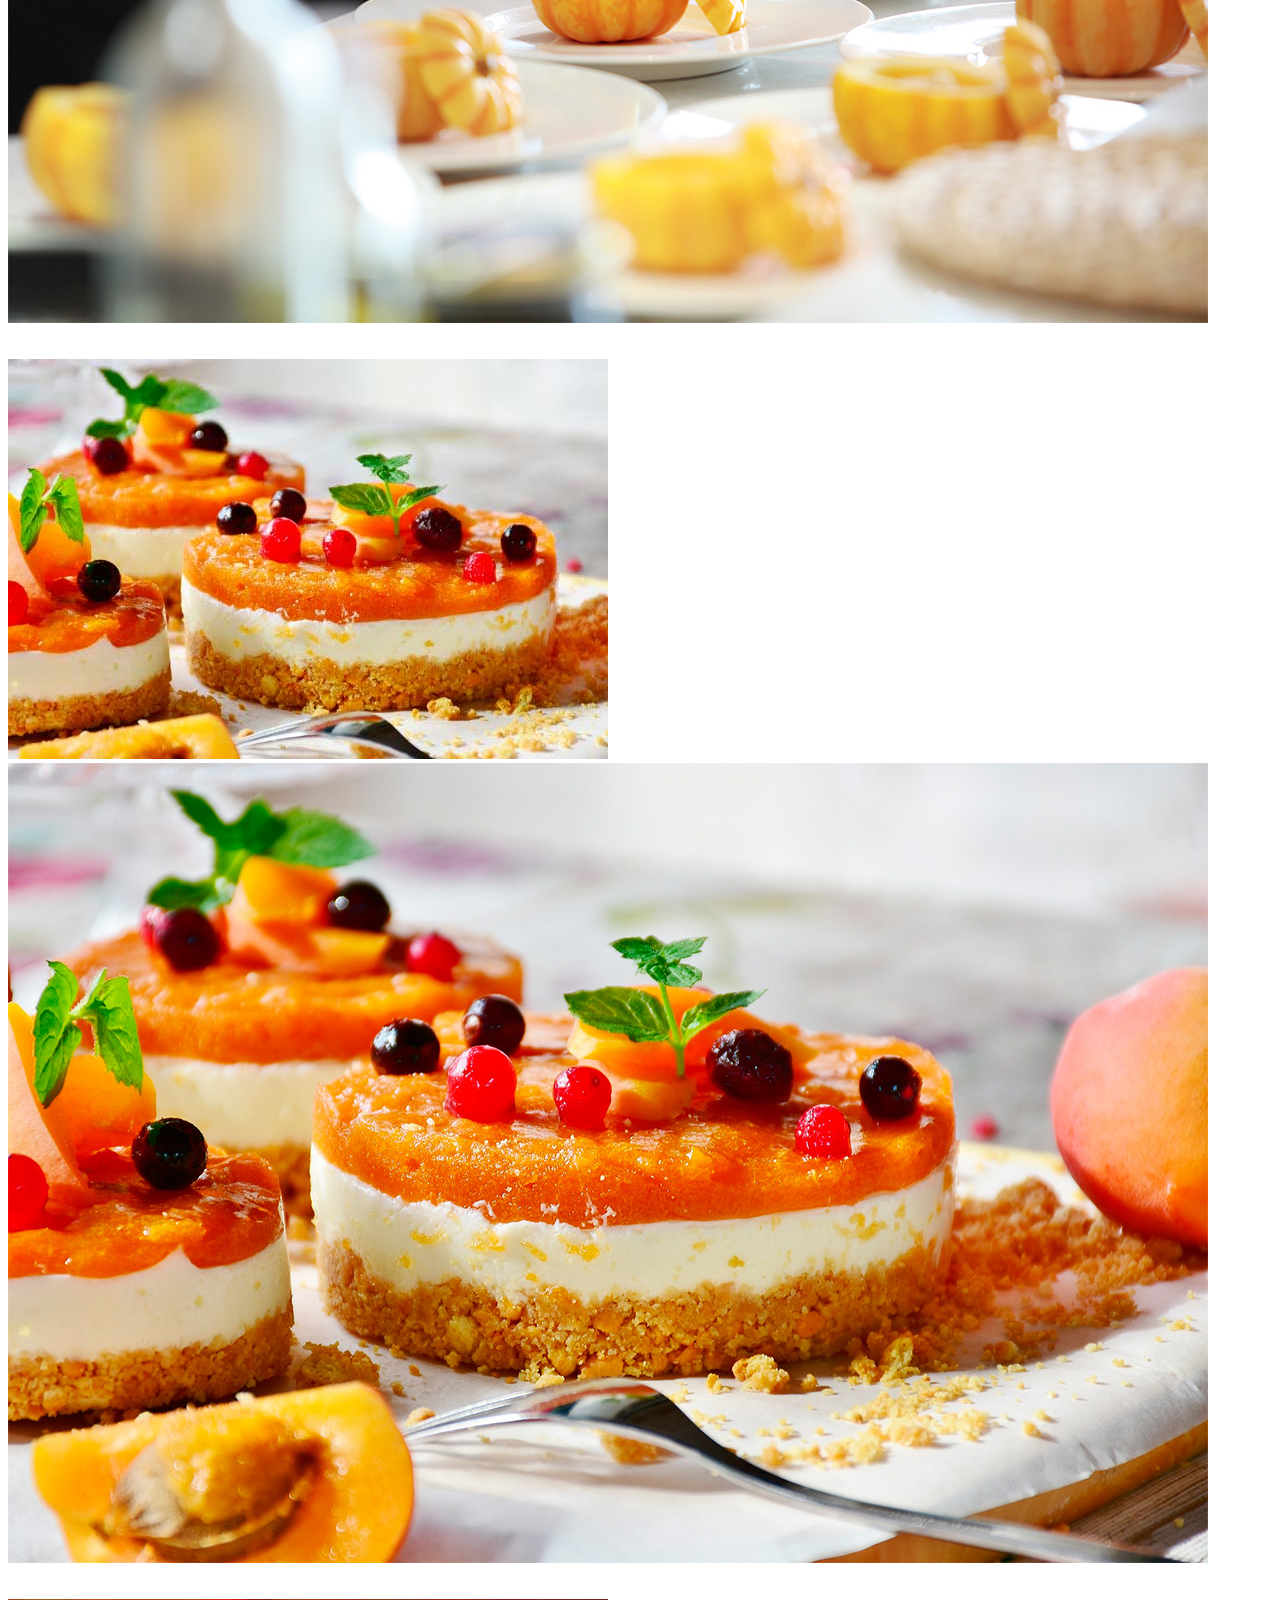
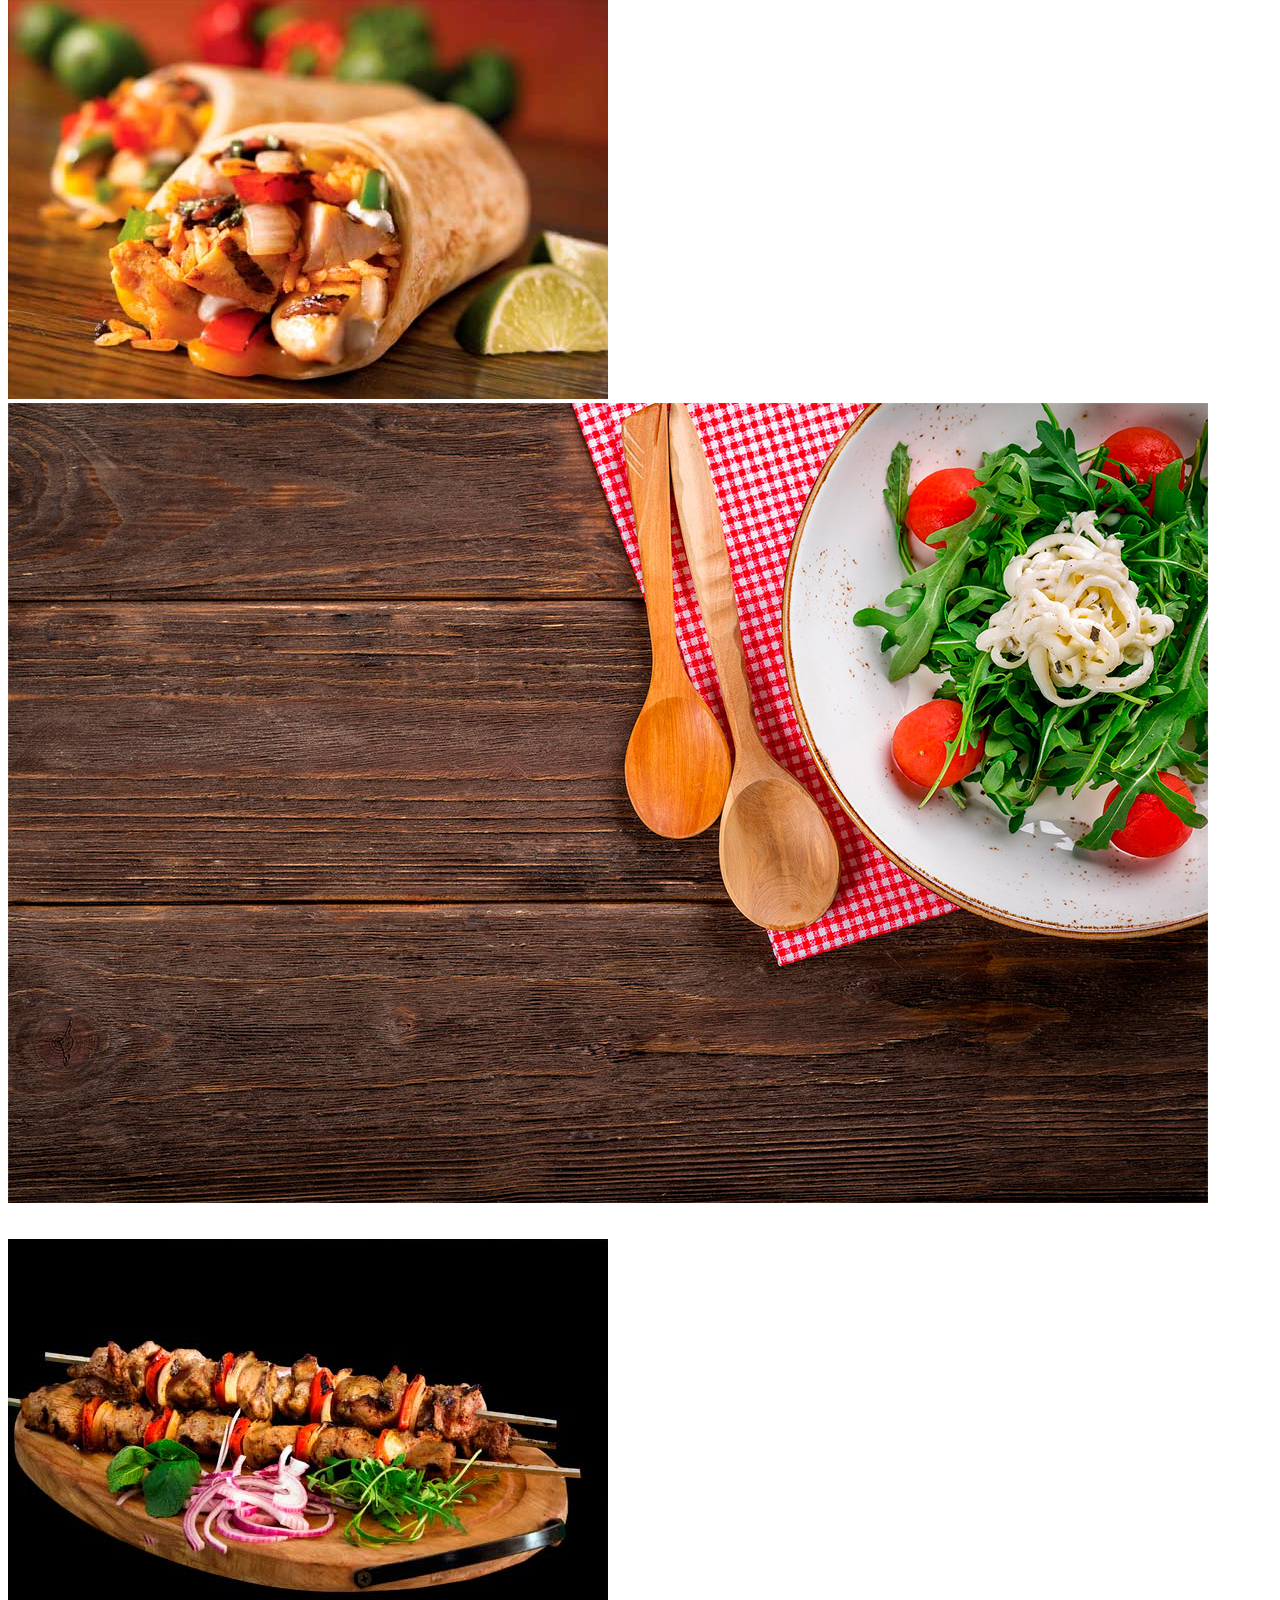
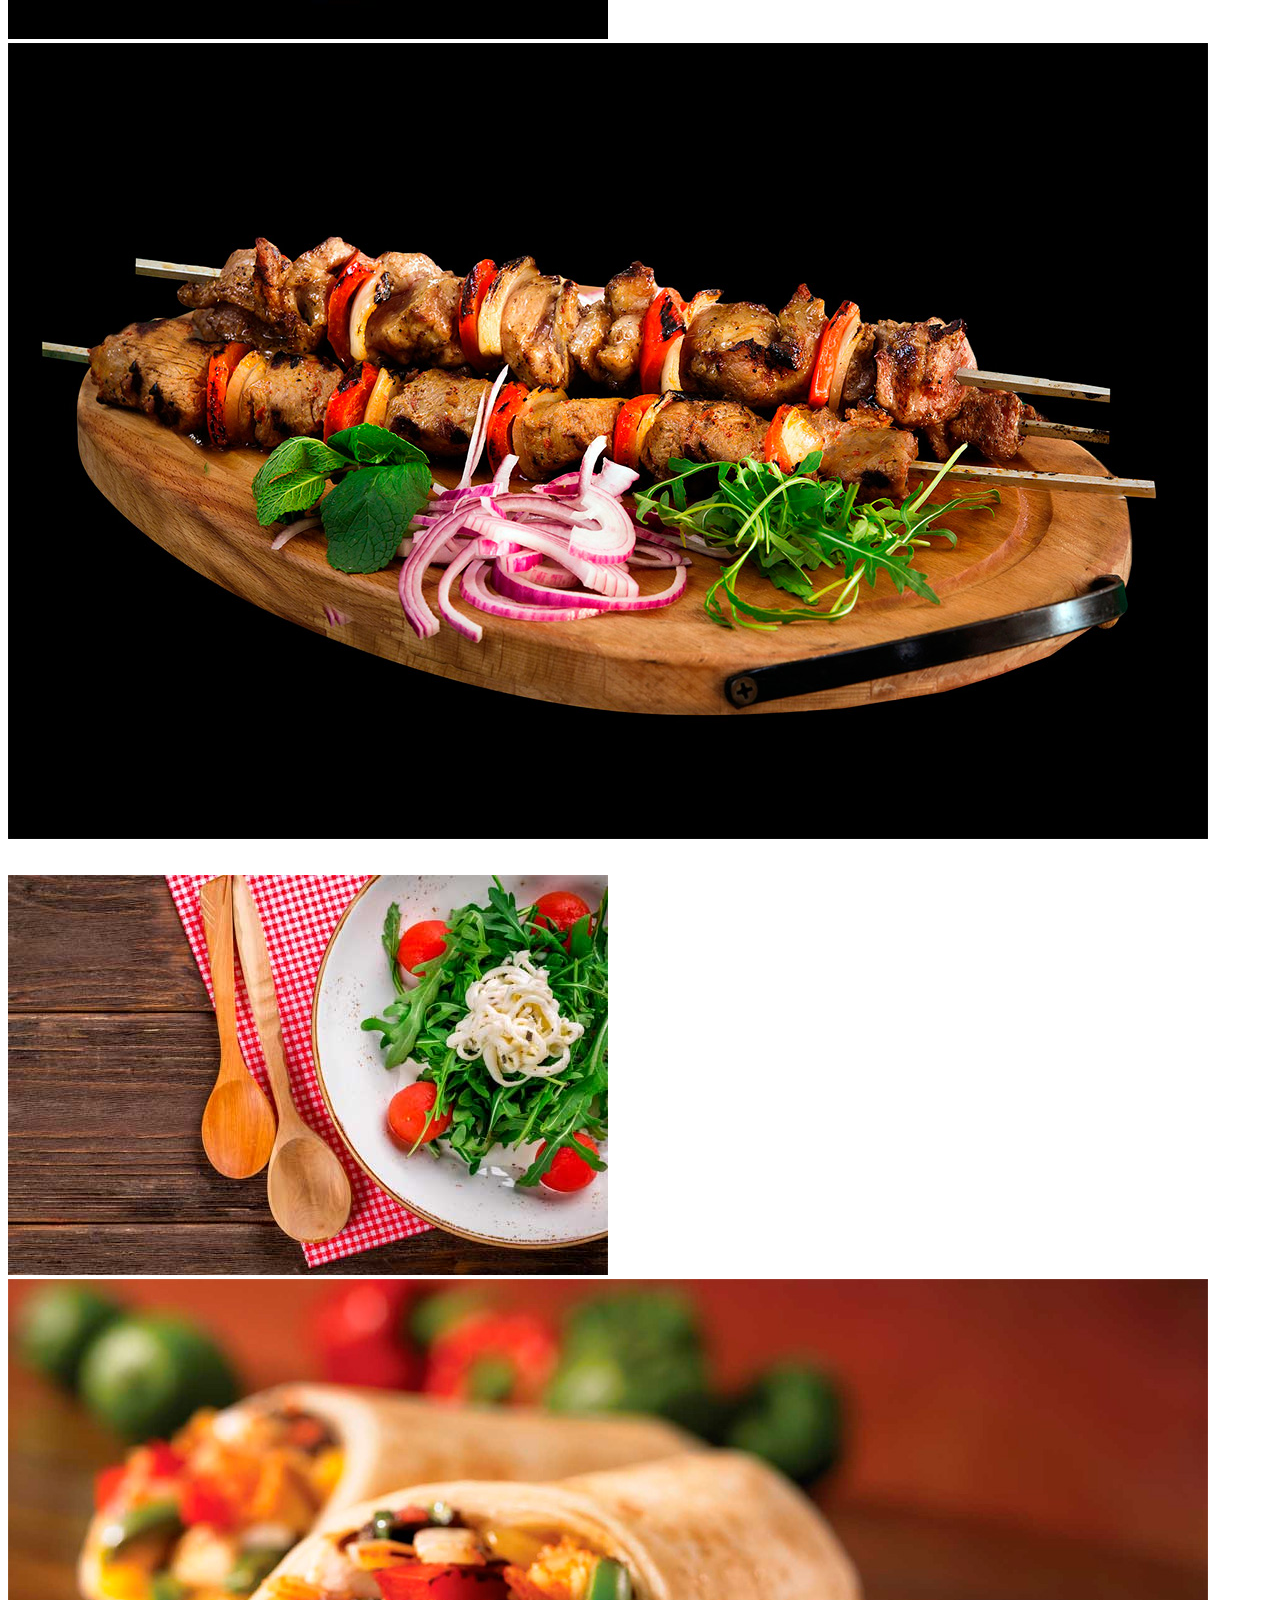
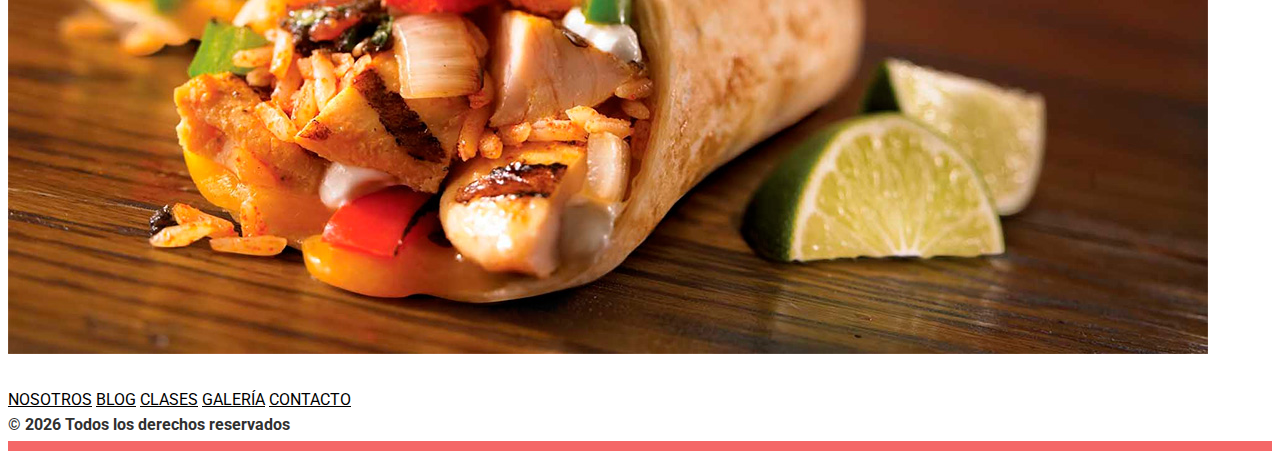
<file: galeria.html>
<!DOCTYPE html>
<html lang="en">

<head>
    <meta charset="UTF-8">
    <meta name="viewport" content="width=device-width, initial-scale=1.0">
    <meta http-equiv="X-UA-Compatible" content="ie=edge">
    <link rel="stylesheet" href="https://stackpath.bootstrapcdn.com/bootstrap/4.1.0/css/bootstrap.min.css" integrity="sha384-9gVQ4dYFwwWSjIDZnLEWnxCjeSWFphJiwGPXr1jddIhOegiu1FwO5qRGvFXOdJZ4" crossorigin="anonymous">
    <link href="https://fonts.googleapis.com/css?family=Roboto:100,300,400,700" rel="stylesheet">
    <link rel="stylesheet" href="css/styles.css">
    <title> </title>
</head>

<body>

    <header class="header py-5">
        <div class="container">
            <div class="row justify-content-center align-items-center">
                <div class="col-md-4 col-8 mb-4 mb-md-0">
                    <a href="index.html">
                        <img src="img/logo.svg" class="img-fluid">
                    </a>
                </div>
                <div class="col-12 col-md-8">
                    <nav class="nav-principal navbar navbar-expand-md navbar-light  justify-content-center ">
                        <button class="navbar-toggler mb-4" type="button" data-toggle="collapse" data-target="#nav_principal" aria-expanded="false">
                            <span class="navbar-toggler-icon"></span>
                        </button>
                        <div class="collapse navbar-collapse flex-column flex-sm-row justify-content-md-end text-center" id="nav_principal">
                            <a href="nosotros.html" class="nav-link">Nosotros</a>
                            <a href="blog.html" class="nav-link">Blog</a>
                            <a href="clases.html" class="nav-link">Clases</a>
                            <a href="galeria.html" class="nav-link active">Galería</a>
                            <a href="contacto.html" class="nav-link">Contacto</a>
                        </div>
                    </nav>
                </div>
            </div>
        </div>
    </header>

    <main class="container">
        <div class="row justify-content-center">
            <div class="col-md-10 bg-white  py-3 px-5">
                <h2 class="separador text-center mb-5">Galería</h2>

                <div class="card-columns">
                    <div class="card">
                        <a href="#" data-toggle="modal" data-target="#imagen1">
                            <img src="img/clase1.jpg" class="img-fluid">
                        </a>
                        <div id="imagen1" class="modal fade" tabindex="-1" role="dialog" aria-hidden="true">
                            <div class="modal-dialog modal-dialog-centered modal-lg">
                                <div class="modal-content">
                                    <img src="img/1.jpg" class="img-fluid">
                                </div>
                            </div>
                        </div>
                    </div>
                    <div class="card">
                        <a href="#" data-toggle="modal" data-target="#imagen2">
                            <img src="img/clase2.jpg" class="img-fluid">
                        </a>
                        <div id="imagen2" class="modal fade" tabindex="-1" role="dialog" aria-hidden="true">
                            <div class="modal-dialog modal-dialog-centered modal-lg">
                                <div class="modal-content">
                                    <img src="img/2.jpg" class="img-fluid">
                                </div>
                            </div>
                        </div>
                    </div>
                    <div class="card">
                        <a href="#" data-toggle="modal" data-target="#imagen3">
                            <img src="img/clase3.jpg" class="img-fluid">
                        </a>
                        <div id="imagen3" class="modal fade" tabindex="-1" role="dialog" aria-hidden="true">
                            <div class="modal-dialog modal-dialog-centered modal-lg">
                                <div class="modal-content">
                                    <img src="img/3.jpg" class="img-fluid">
                                </div>
                            </div>
                        </div>
                    </div>
                    <div class="card">
                        <a href="#" data-toggle="modal" data-target="#imagen4">
                            <img src="img/clase4.jpg" class="img-fluid">
                        </a>
                        <div id="imagen4" class="modal fade" tabindex="-1" role="dialog" aria-hidden="true">
                            <div class="modal-dialog modal-dialog-centered modal-lg">
                                <div class="modal-content">
                                    <img src="img/6.jpg" class="img-fluid">
                                </div>
                            </div>
                        </div>
                    </div>
                    <div class="card">
                        <a href="#" data-toggle="modal" data-target="#imagen5">
                            <img src="img/clase5.jpg" class="img-fluid">
                        </a>
                        <div id="imagen5" class="modal fade" tabindex="-1" role="dialog" aria-hidden="true">
                            <div class="modal-dialog modal-dialog-centered modal-lg">
                                <div class="modal-content">
                                    <img src="img/5.jpg" class="img-fluid">
                                </div>
                            </div>
                        </div>
                    </div>
                    <div class="card">
                        <a href="#" data-toggle="modal" data-target="#imagen6">
                            <img src="img/clase6.jpg" class="img-fluid">
                        </a>
                        <div id="imagen6" class="modal fade" tabindex="-1" role="dialog" aria-hidden="true">
                            <div class="modal-dialog modal-dialog-centered modal-lg">
                                <div class="modal-content">
                                    <img src="img/4.jpg" class="img-fluid">
                                </div>
                            </div>
                        </div>
                    </div>
                </div>
            </div>
        </div>
    </main>

    <footer class="footer p-5">
        <div class="container">
            <div class="row justify-content-between align-items-center">
                <div class="col-md-6">
                    <nav class="nav d-flex flex-column text-center flex-md-row   justify-content-md-start justify-content-center">
                        <a href="nosotros.html" class="nav-link">Nosotros</a>
                        <a href="blog.html" class="nav-link">Blog</a>
                        <a href="clases.html" class="nav-link">Clases</a>
                        <a href="galeria.html" class="nav-link">Galería</a>
                        <a href="contacto.html" class="nav-link">Contacto</a>
                    </nav>
                </div>
                <div class="col-md-6">
                    <p class="copyright text-center text-md-right">&copy; <span id="date"></span> Todos los derechos reservados</p>
                </div>
            </div>
        </div>
    </footer>

    <script src="https://code.jquery.com/jquery-3.3.1.slim.min.js" integrity="sha384-q8i/X+965DzO0rT7abK41JStQIAqVgRVzpbzo5smXKp4YfRvH+8abtTE1Pi6jizo" crossorigin="anonymous"></script>
    <script src="https://cdnjs.cloudflare.com/ajax/libs/popper.js/1.14.0/umd/popper.min.js" integrity="sha384-cs/chFZiN24E4KMATLdqdvsezGxaGsi4hLGOzlXwp5UZB1LY//20VyM2taTB4QvJ" crossorigin="anonymous"></script>
    <script src="https://stackpath.bootstrapcdn.com/bootstrap/4.1.0/js/bootstrap.min.js" integrity="sha384-uefMccjFJAIv6A+rW+L4AHf99KvxDjWSu1z9VI8SKNVmz4sk7buKt/6v9KI65qnm" crossorigin="anonymous"></script>

    <script src="js/main.js"></script>

</body>

</html>
</file>
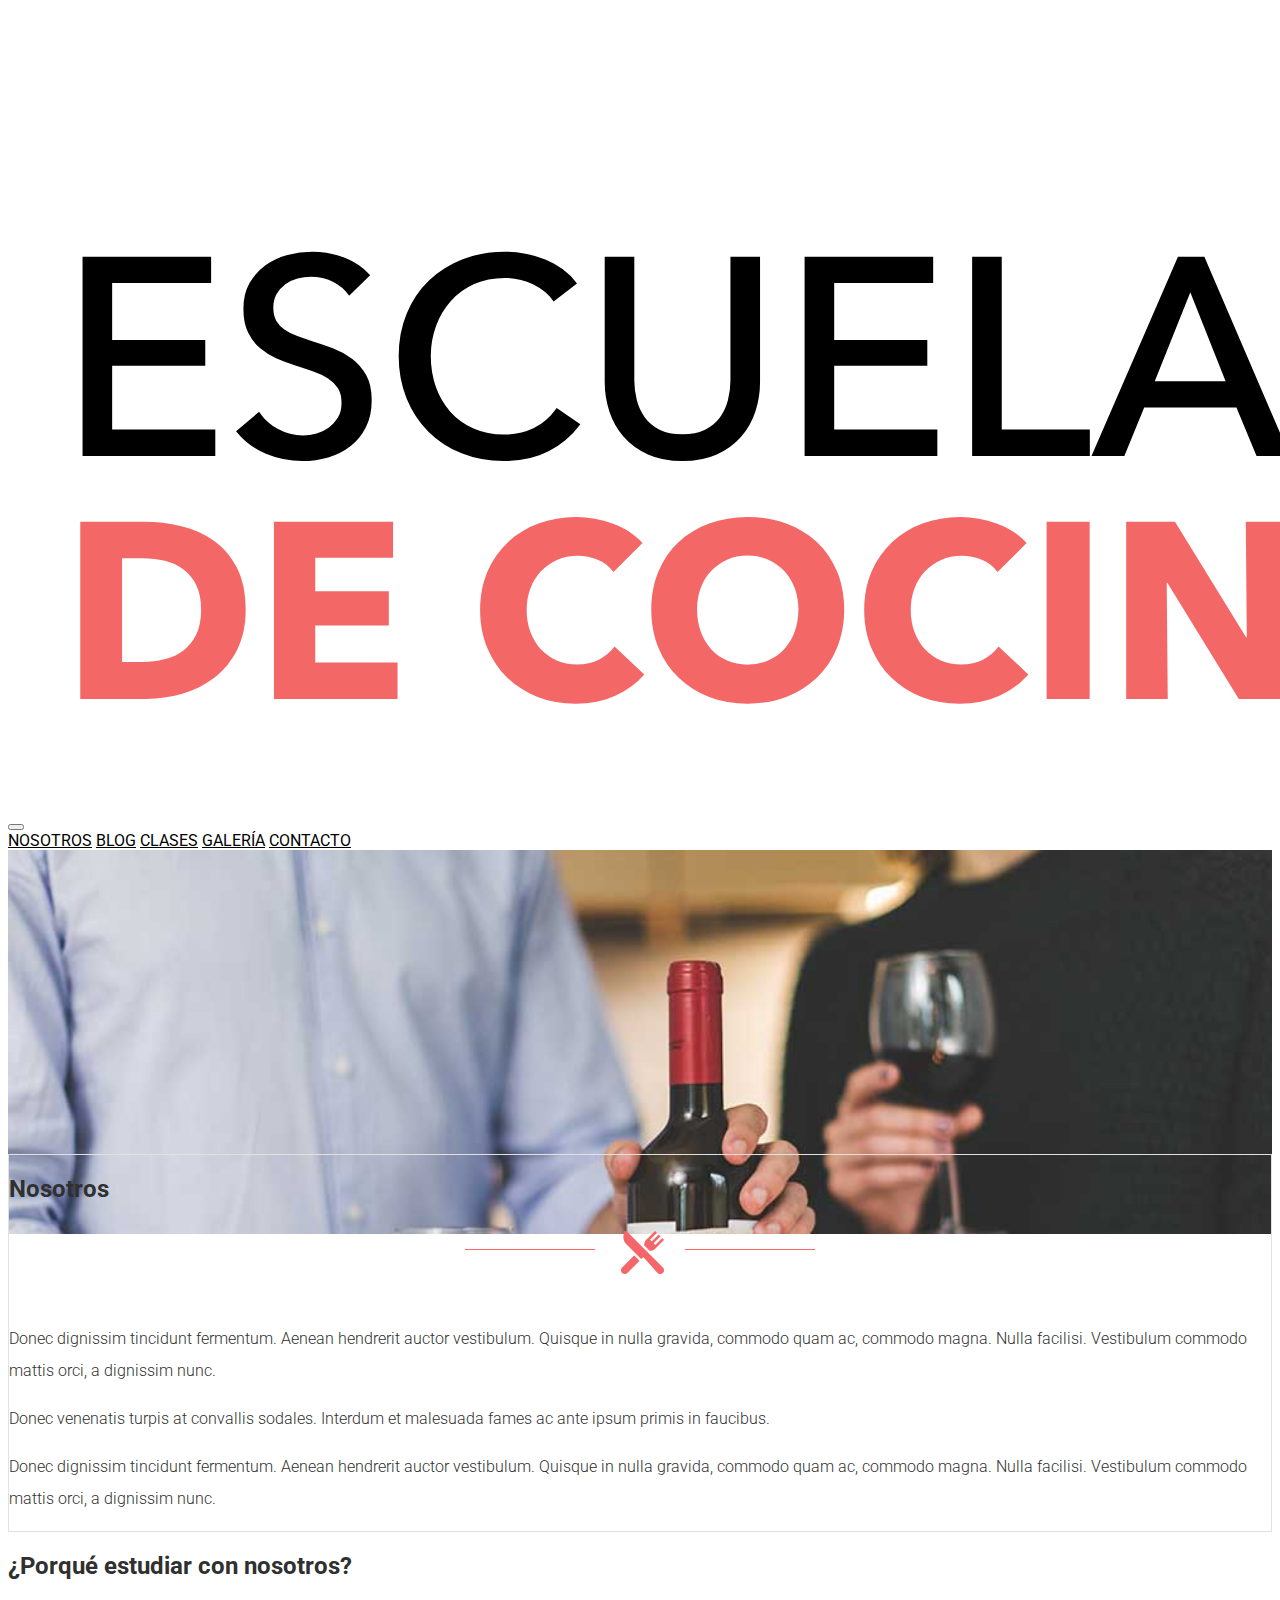
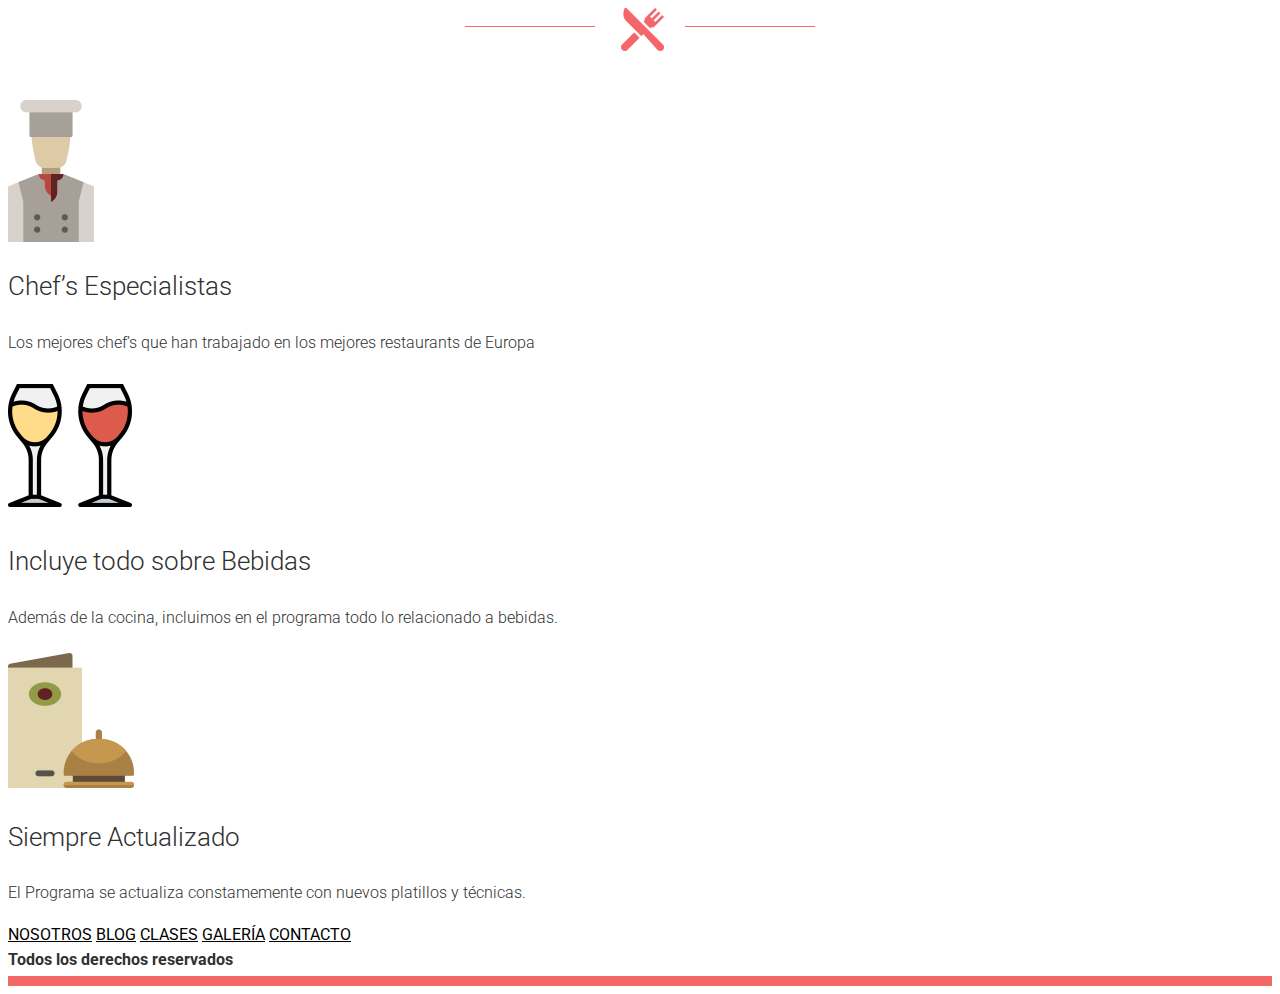
<file: nosotros.html>
<!DOCTYPE html>
<html lang="en">
<head>
    <meta charset="UTF-8">
    <meta name="viewport" content="width=device-width, initial-scale=1.0">
    <meta http-equiv="X-UA-Compatible" content="ie=edge">
    <link rel="stylesheet" href="https://stackpath.bootstrapcdn.com/bootstrap/4.1.0/css/bootstrap.min.css" integrity="sha384-9gVQ4dYFwwWSjIDZnLEWnxCjeSWFphJiwGPXr1jddIhOegiu1FwO5qRGvFXOdJZ4" crossorigin="anonymous">
    <link href="https://fonts.googleapis.com/css?family=Roboto:100,300,400,700" rel="stylesheet">
    <link rel="stylesheet" href="css/styles.css">
    <title>Nosotros</title>
</head>
<body>

    <header class="header py-5">
        <div class="container">
            <div class="row justify-content-center align-items-center">
                <div class="col-md-4 col-8 mb-4 mb-md-0">
                    <a href="index.html">
                        <img src="img/logo.svg" class="img-fluid">
                    </a>
                </div>
                <div class="col-12 col-md-8">
                    <nav class="nav-principal navbar navbar-expand-md navbar-light  justify-content-center ">
                        <button class="navbar-toggler mb-4" type="button" data-toggle="collapse"
                        data-target="#nav_principal" aria-expanded="false">
                                <span class="navbar-toggler-icon"></span>
                        </button>
                        <div class="collapse navbar-collapse flex-column flex-sm-row justify-content-md-end text-center" id="nav_principal">
                                <a href="nosotros.html" class="nav-link">Nosotros</a>
                                <a href="blog.html" class="nav-link">Blog</a>
                                <a href="clases.html" class="nav-link">Clases</a>
                                <a href="galeria.html" class="nav-link">Galería</a>
                                <a href="contacto.html" class="nav-link">Contacto</a>
                        </div>
                    </nav>
                </div>
            </div>
        </div>
    </header>

    <div class="container">
        <div class="row imagen-destacada nosotros-bg"></div>
    </div>

    <main class="container">
        <div class="row justify-content-center">
            <div class="col-md-8 bg-white contenido-nosotros py-3 px-5">
                <h2 class="separador text-center my-5">Nosotros</h2>

                <p>Donec dignissim tincidunt fermentum. Aenean hendrerit auctor vestibulum. Quisque in nulla gravida, commodo quam ac, commodo magna. Nulla facilisi. Vestibulum commodo mattis orci, a dignissim nunc.</p>

                <p>Donec venenatis turpis at convallis sodales. Interdum et malesuada fames ac ante ipsum primis in faucibus.</p>

                <p>Donec dignissim tincidunt fermentum. Aenean hendrerit auctor vestibulum. Quisque in nulla gravida, commodo quam ac, commodo magna. Nulla facilisi. Vestibulum commodo mattis orci, a dignissim nunc.</p>
            </div>
        </div>

        <section class="nosotros mt-5">
            <h2 class="separador text-center mb-5">¿Porqué estudiar con nosotros?</h2>
            <div class="row align-items-center">
                <div class="col-md-4 text-center informacion">
                    <img src="img/icono_chef.png" class="img-fluid mb-3" >
                    <h3>Chef’s Especialistas</h3>
                    <p>Los mejores chef’s que han trabajado en los mejores restaurants de Europa</p>
                </div>
                <div class="col-md-4 text-center informacion">
                    <img src="img/icono_vino.png" class="img-fluid mb-3" >
                    <h3>Incluye todo sobre Bebidas</h3>
                    <p>Además de la cocina, incluimos en el programa todo lo relacionado  a bebidas.</p>
                </div>
                <div class="col-md-4 text-center informacion">
                    <img src="img/icono_menu.png" class="img-fluid mb-3" >
                    <h3>Siempre Actualizado</h3>
                    <p>El Programa se actualiza constamemente con nuevos platillos y técnicas.</p>
                </div>
            </div>
        </section>
    </main>

    <footer class="footer p-5">
        <div class="container">
            <div class="row justify-content-between align-items-center">
                <div class="col-md-6">
                        <nav class="nav d-flex flex-column text-center flex-md-row   justify-content-md-start justify-content-center">
                            <a href="nosotros.html" class="nav-link">Nosotros</a>
                            <a href="blog.html" class="nav-link">Blog</a>
                            <a href="clases.html" class="nav-link">Clases</a>
                            <a href="galeria.html" class="nav-link">Galería</a>
                            <a href="contacto.html" class="nav-link">Contacto</a>
                        </nav>
                </div>
                <div class="col-md-6">
                    <p class="copyright text-center text-md-right">Todos los derechos reservados</p>
                </div>
            </div>
        </div>
    </footer>

    <script src="https://code.jquery.com/jquery-3.3.1.slim.min.js" integrity="sha384-q8i/X+965DzO0rT7abK41JStQIAqVgRVzpbzo5smXKp4YfRvH+8abtTE1Pi6jizo" crossorigin="anonymous"></script>
    <script src="https://cdnjs.cloudflare.com/ajax/libs/popper.js/1.14.0/umd/popper.min.js" integrity="sha384-cs/chFZiN24E4KMATLdqdvsezGxaGsi4hLGOzlXwp5UZB1LY//20VyM2taTB4QvJ" crossorigin="anonymous"></script>
    <script src="https://stackpath.bootstrapcdn.com/bootstrap/4.1.0/js/bootstrap.min.js" integrity="sha384-uefMccjFJAIv6A+rW+L4AHf99KvxDjWSu1z9VI8SKNVmz4sk7buKt/6v9KI65qnm" crossorigin="anonymous"></script>
</body>
</file>
<file: css/styles.css>
:root {
    --primario: #f46669;
    --secundario: #c7c57d;
    --gris: #f5f5f5;
}

body {
    font-family: 'Roboto', sans-serif;
    color:#303030;
}

p {
    font-weight: 300;
    line-height: 2rem;
    font-size: 1rem;
}

.badge-secondary {
    background-color: #c7c57d!important;
    color: black;
}

body.index .clases {
    background-color: #f5f5f5;
}
.imagen > div{
    height: 30rem;
}

.bg-primary, 
.alert-primary,
.list-group-item-primary {
    background-color: #f46669!important;
}

.bg-secondary,
.alert-secondary,
.list-group-item-secondary {
    background-color: #c7c57d!important;
}

.bg-vino {
    background-image: url(../img/principal1.jpg);
    background-size: cover;
    background-position: top center;
}
.bg-comida {
    background-image: url(../img/principal2.jpg);
    background-size: cover;
    background-position: top center;
}

.imagen-superior .contenido{
    border-top: 1px solid white;
    border-bottom: 1px solid white;
}
.imagen-inferior .bg-comida {
    order: 1;
}

.imagen-inferior .contenido {
    border-top: 1px solid black;
    border-bottom: 1px solid black;
}
.imagen .contenido p {
    font-size: 1.2rem;
    line-height: 2rem;
    font-weight: 100;
}

.separador::after {
    content:'';
    display: block;
    margin: 0 auto;
    width: 100%;
    height: 100px;
    background-image: url(../img/separador.png);
    background-position: center center;
    background-repeat: no-repeat;
}

.inverso::after {
    background-image: url(../img/separador-inverso.png);
}
aside .inverso::after {
    width: 100%;
}
.nosotros .informacion h3 {
    font-weight: 300;
    font-size: 1.6rem;
}
.card {
    margin-bottom: 2rem;
}
.card-meta span {
    font-weight: 700;
}
.card-subtitle {
    color: #f46669;
    font-weight: 400;
}
.card-body p{
    font-size: 1rem;
    line-height: 2rem;
}
.licenciatura {
    background-image: url(../img/chef_bg.jpg);
    background-size: cover;
    background-position: center center;
    background-attachment: fixed;
}
.licenciatura .row{
    height: 38rem;
}
.licenciatura .contenido h2 {
    font-weight: 700;
    font-size: 2.4rem;
}
.licenciatura .contenido p {
    font-size: 1.8rem;
    line-height: 3rem;
}
.btn-primary {
    background-color: #f46767;
    border-color:#f46767;
}
.btn-primary:hover {
    background-color: #dc4747;
    border-color: #dc4747;
}
.footer {
    border-bottom: 10px solid #f46767;
}
.nav-link {
    color: black;
    text-transform: uppercase;
}
.nav-link:hover {
    color: #f46669;
}
.nav-link.active {
    color: #f46669;
    border-bottom: 2px solid #f46669;
}
.copyright {
    font-weight: 700;
    font-size: 1rem;
    margin: 0;
}
/** Imagenes **/
.imagen-destacada {
    height: 24rem;
    background-size: cover;
}
.nosotros-bg {
    background-image: url(../img/principal1.jpg);
}
.clase-bg {
    background-image: url(../img/clase1.jpg);
}
.contacto-bg {
    background-image: url(../img/principal2.jpg);
}

/** Nosotros **/
.contenido-nosotros {
    margin-top: -5rem;
    border: 1px solid #e1e1e1;
    position: relative;
    z-index: 100;
}

blockquote.subtitulo {
    font-size: 1.6rem;
    color: #303030;
    font-style: italic;
    font-weight: 100;
    border-left: .2rem solid #f46669;
}
/** Enlaces **/
.contenido-entrada .meta p{
    font-weight: 700;
}
.entrada a {
    color: #f46669;
}

/** Sidebar **/
aside a, aside a:hover {
    color: #f5f5f5;
}
aside .card {
    border:none;
}
aside .card-meta {
    background-color: #c7c57d!important;
}
aside .card-meta .badge-primary {
    background-color: #f46767;
}
aside .card-title {
    color: black;
    font-size: 1.2rem;
}
aside .card-footer {
    background-color: #c7c57d;
}
aside .card-footer a{
    color: black;
}

/* Clases */
.instructor {
    font-size: 1.8rem;
    color: #f46669;
}

/* mobile */
@media (min-width:768px) {
    .imagen > div{
        height: 45rem;
    }

    .imagen-inferior .bg-comida {
        order: unset;
    }

    .separador::after {
        width: 80%;
    }
}
</file>
